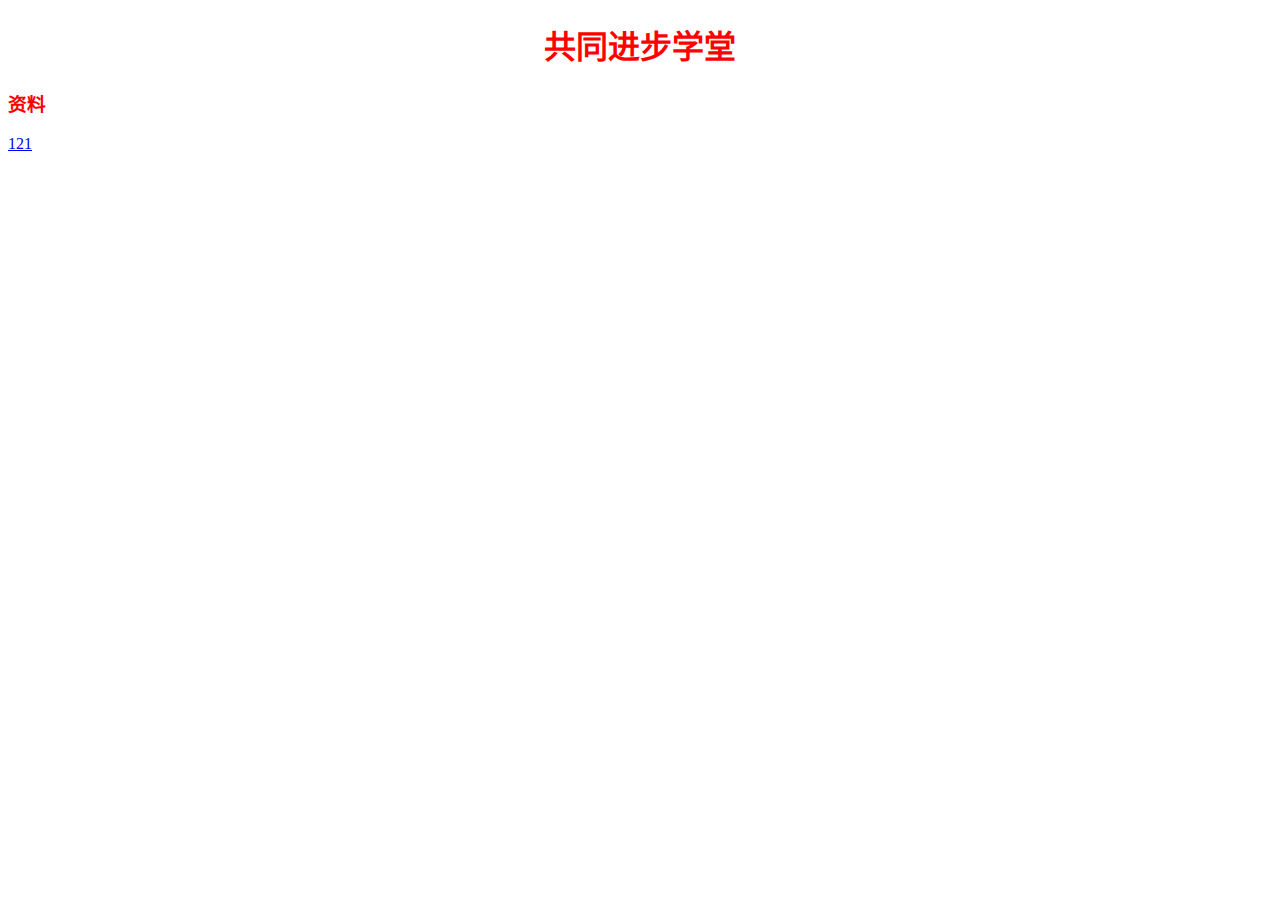
<file: 索引.html>
<!DOCTYPE html>
<html lang="zh-cn">
<head>
    <meta charset="UTF-8">
    <title>共同进步学堂</title>
</head>
<body>
<div >
    <h1 align="center" style="color:#FF0000">
        共同进步学堂
    </h1>
</div>
<div >
<h3 style="color:#FF0000">资料</h3>
<a href="www.baidu.com">121</a>
</div>
</body>
</html>
</file>
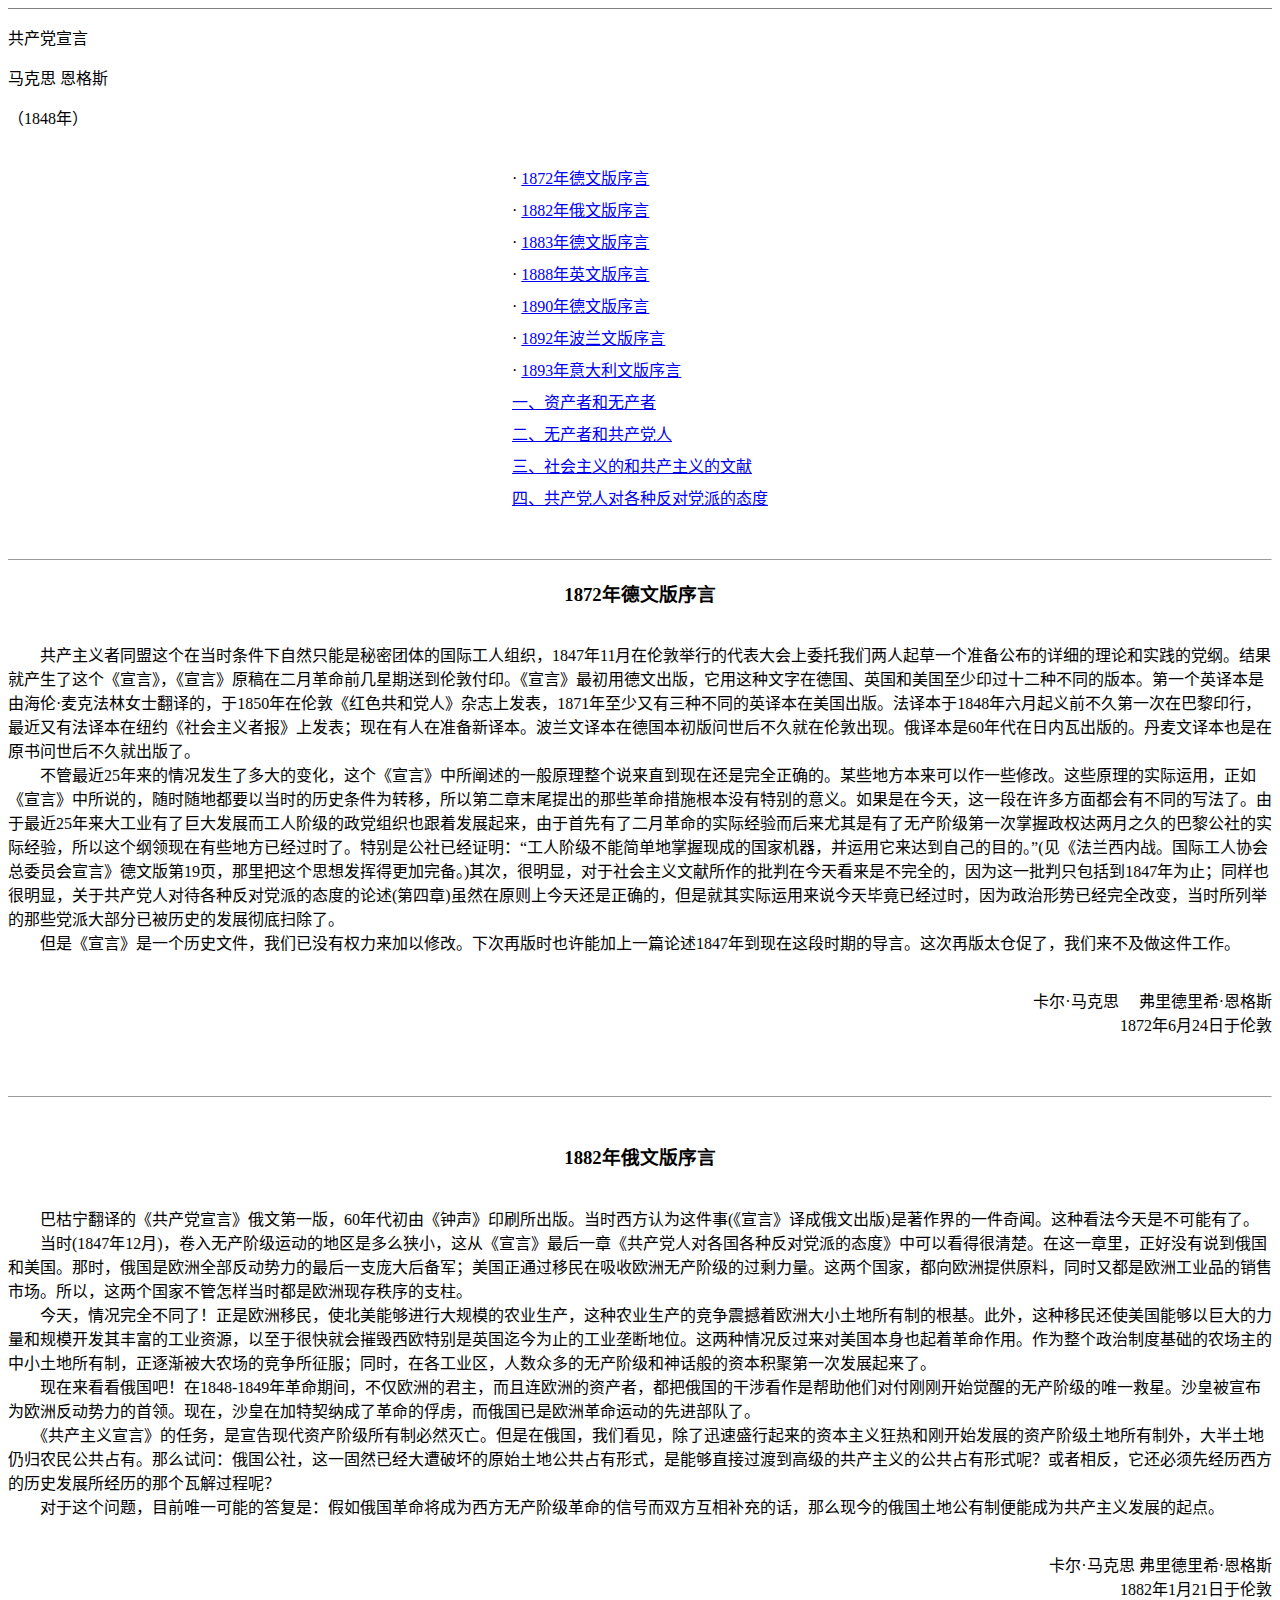
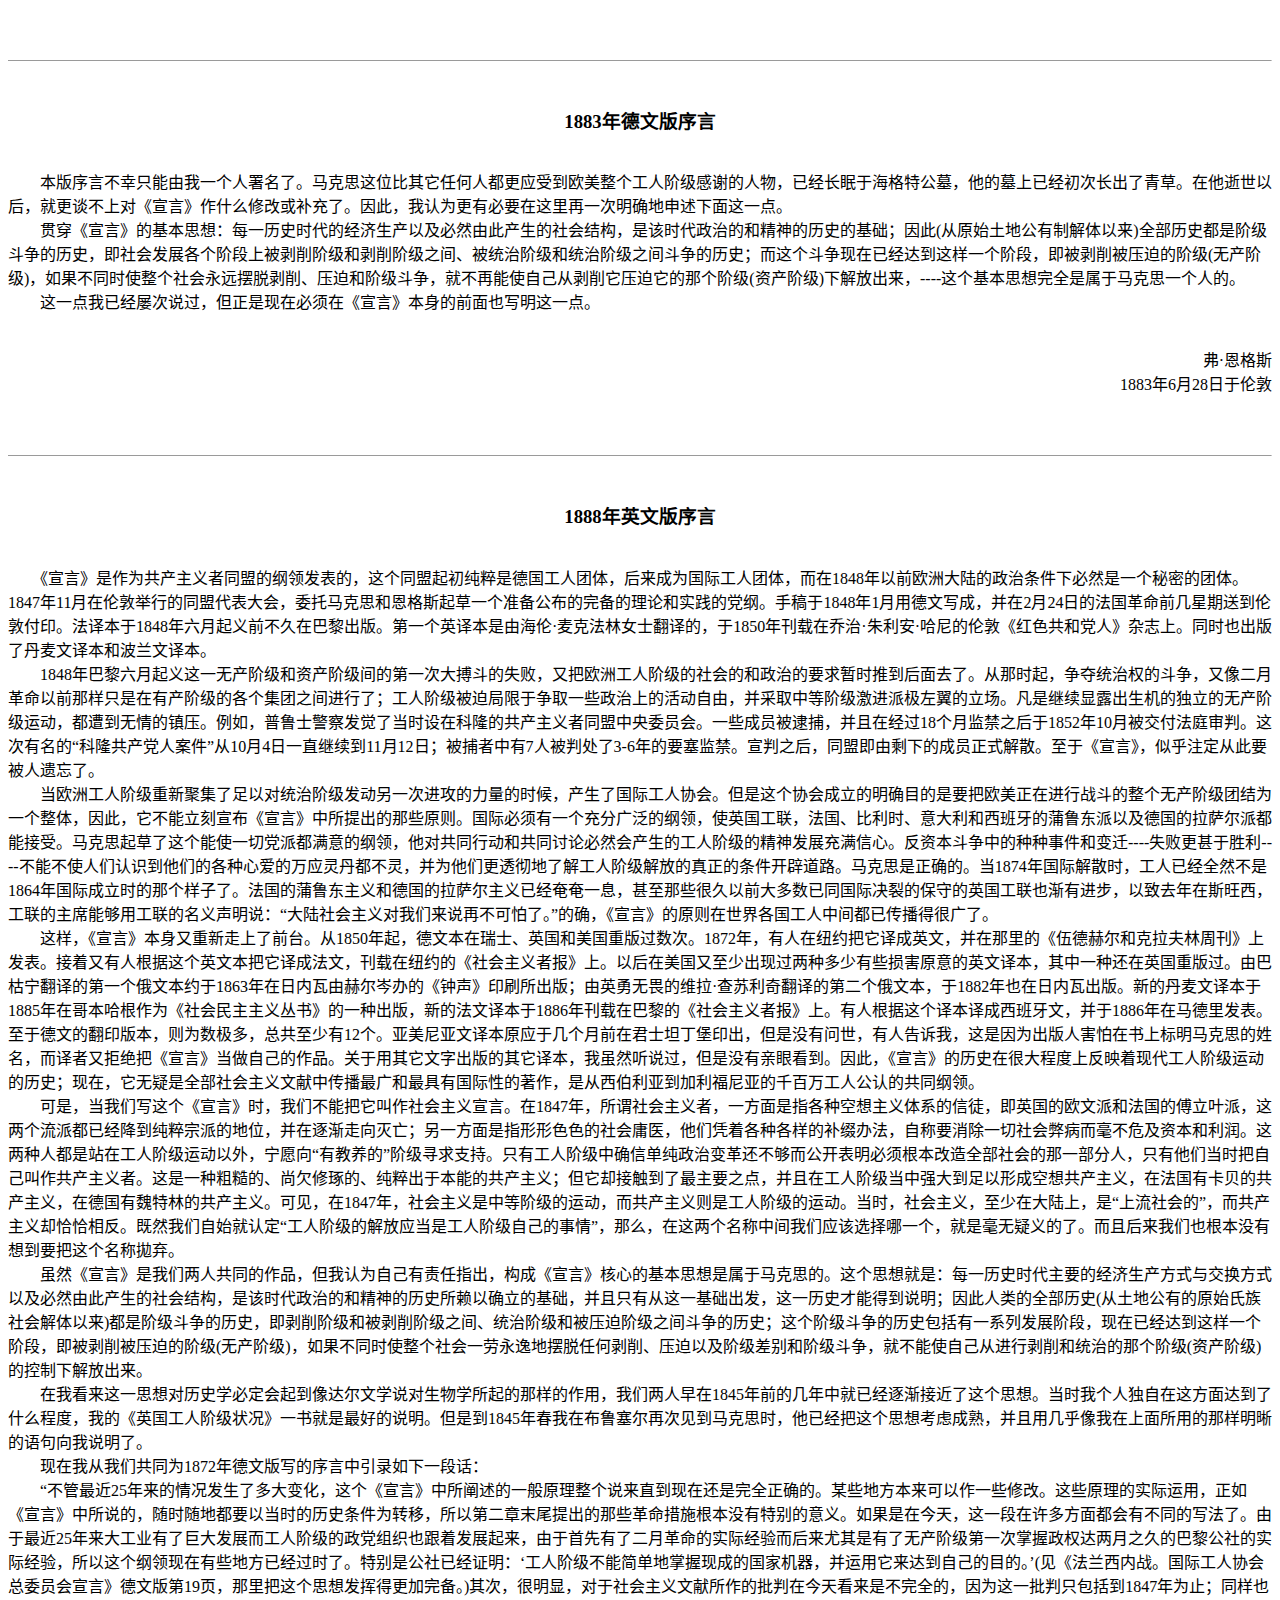
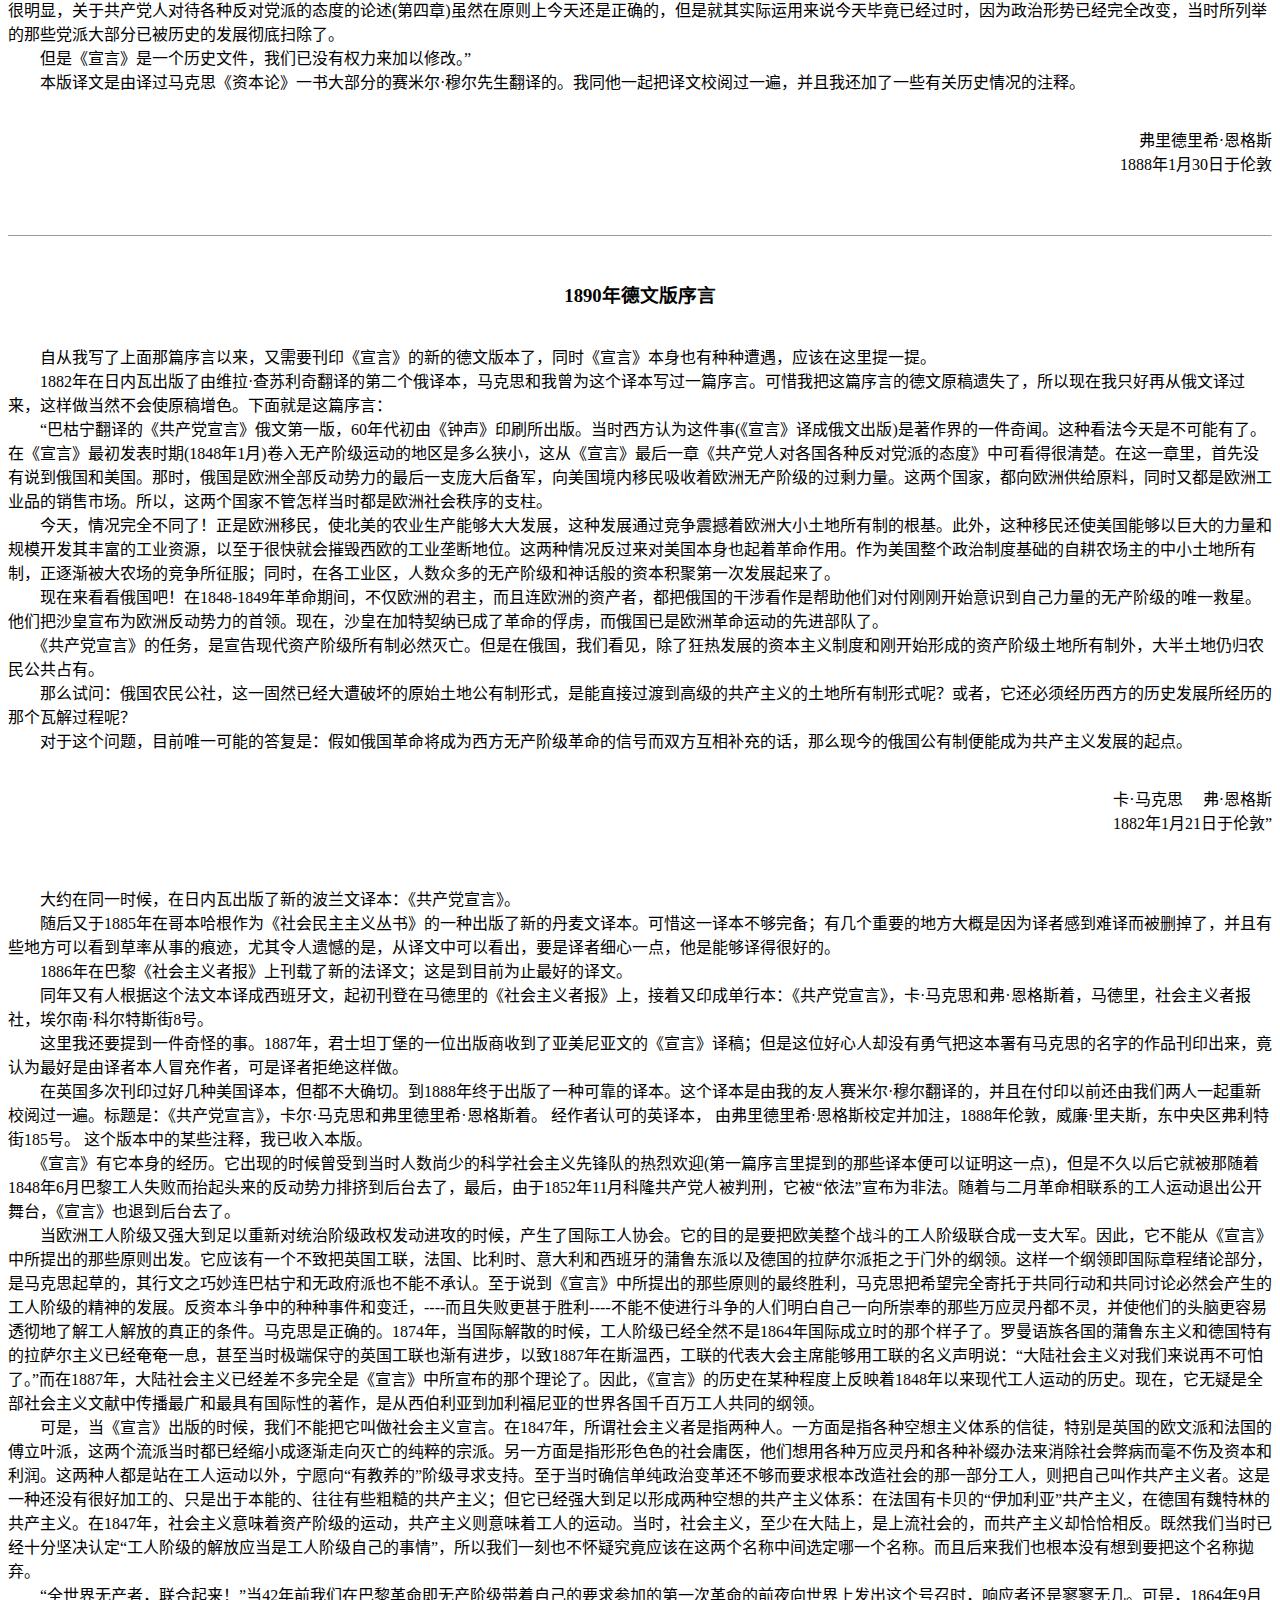
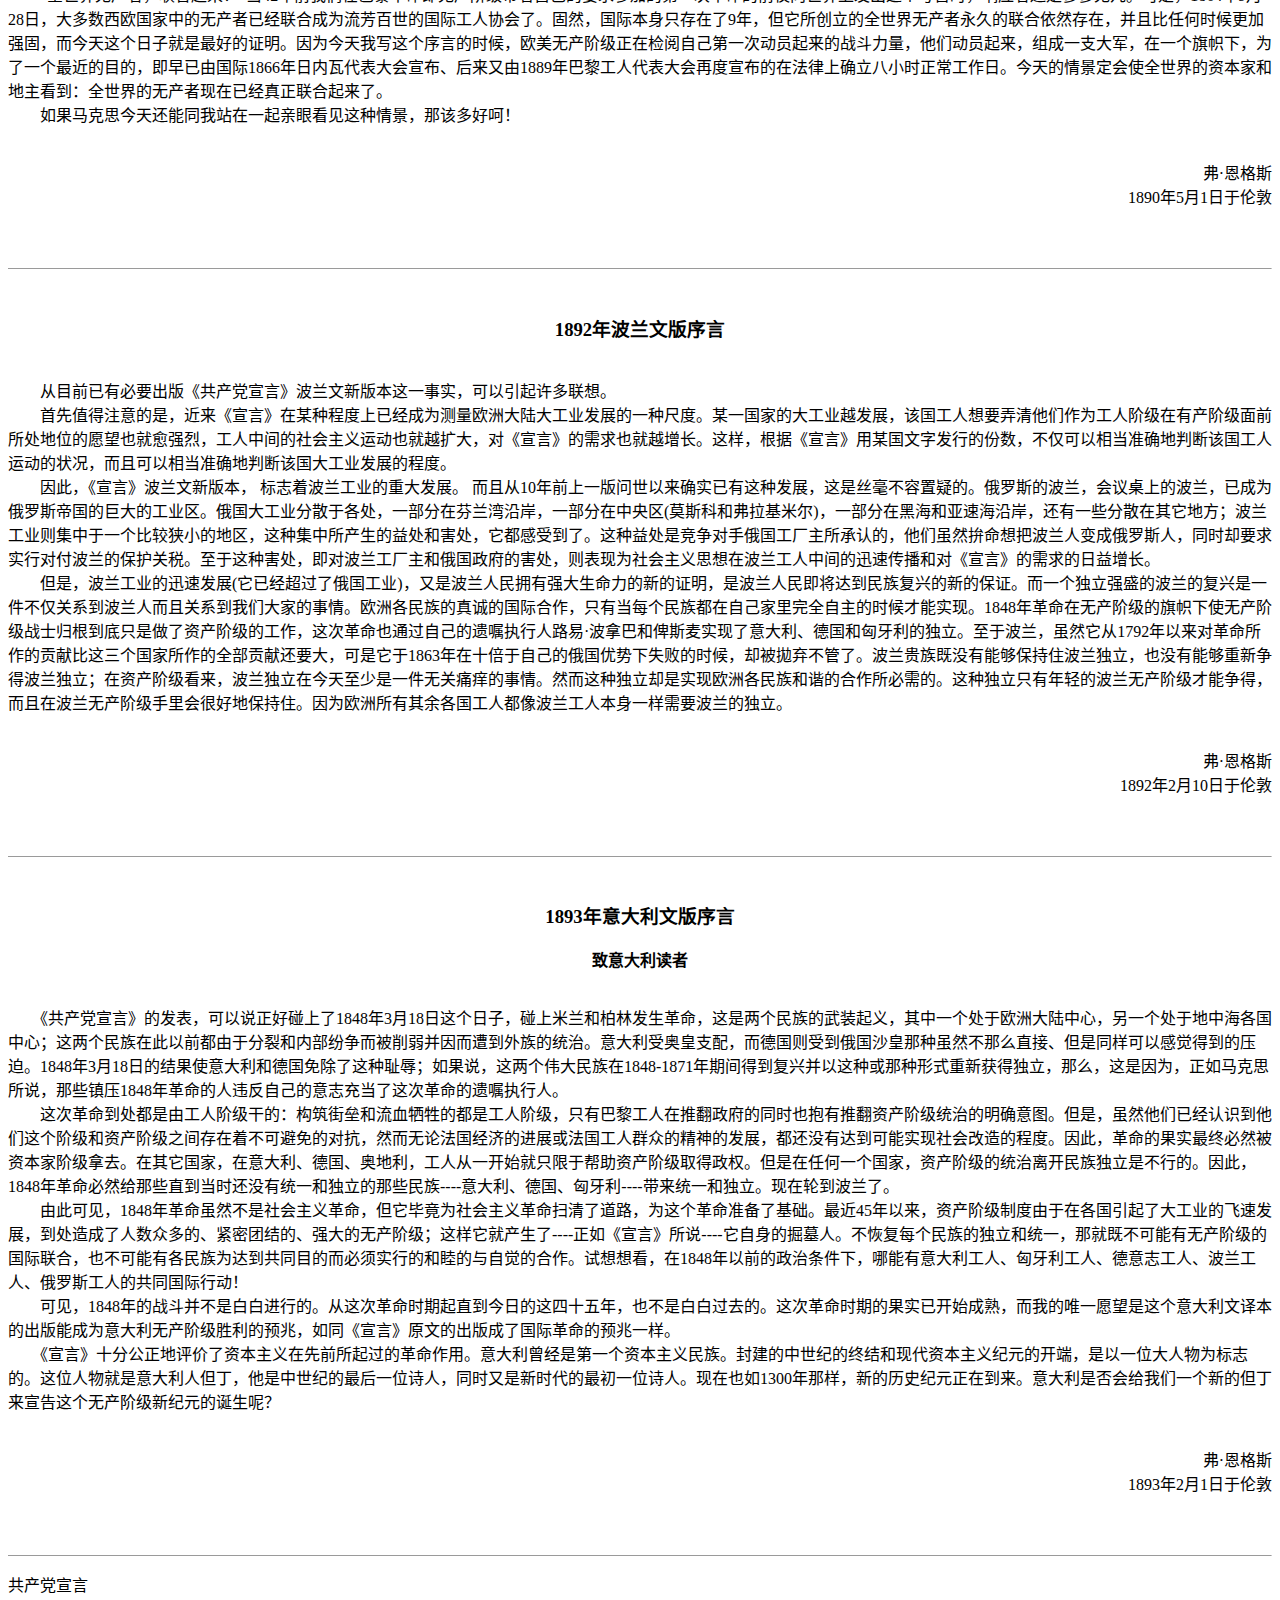
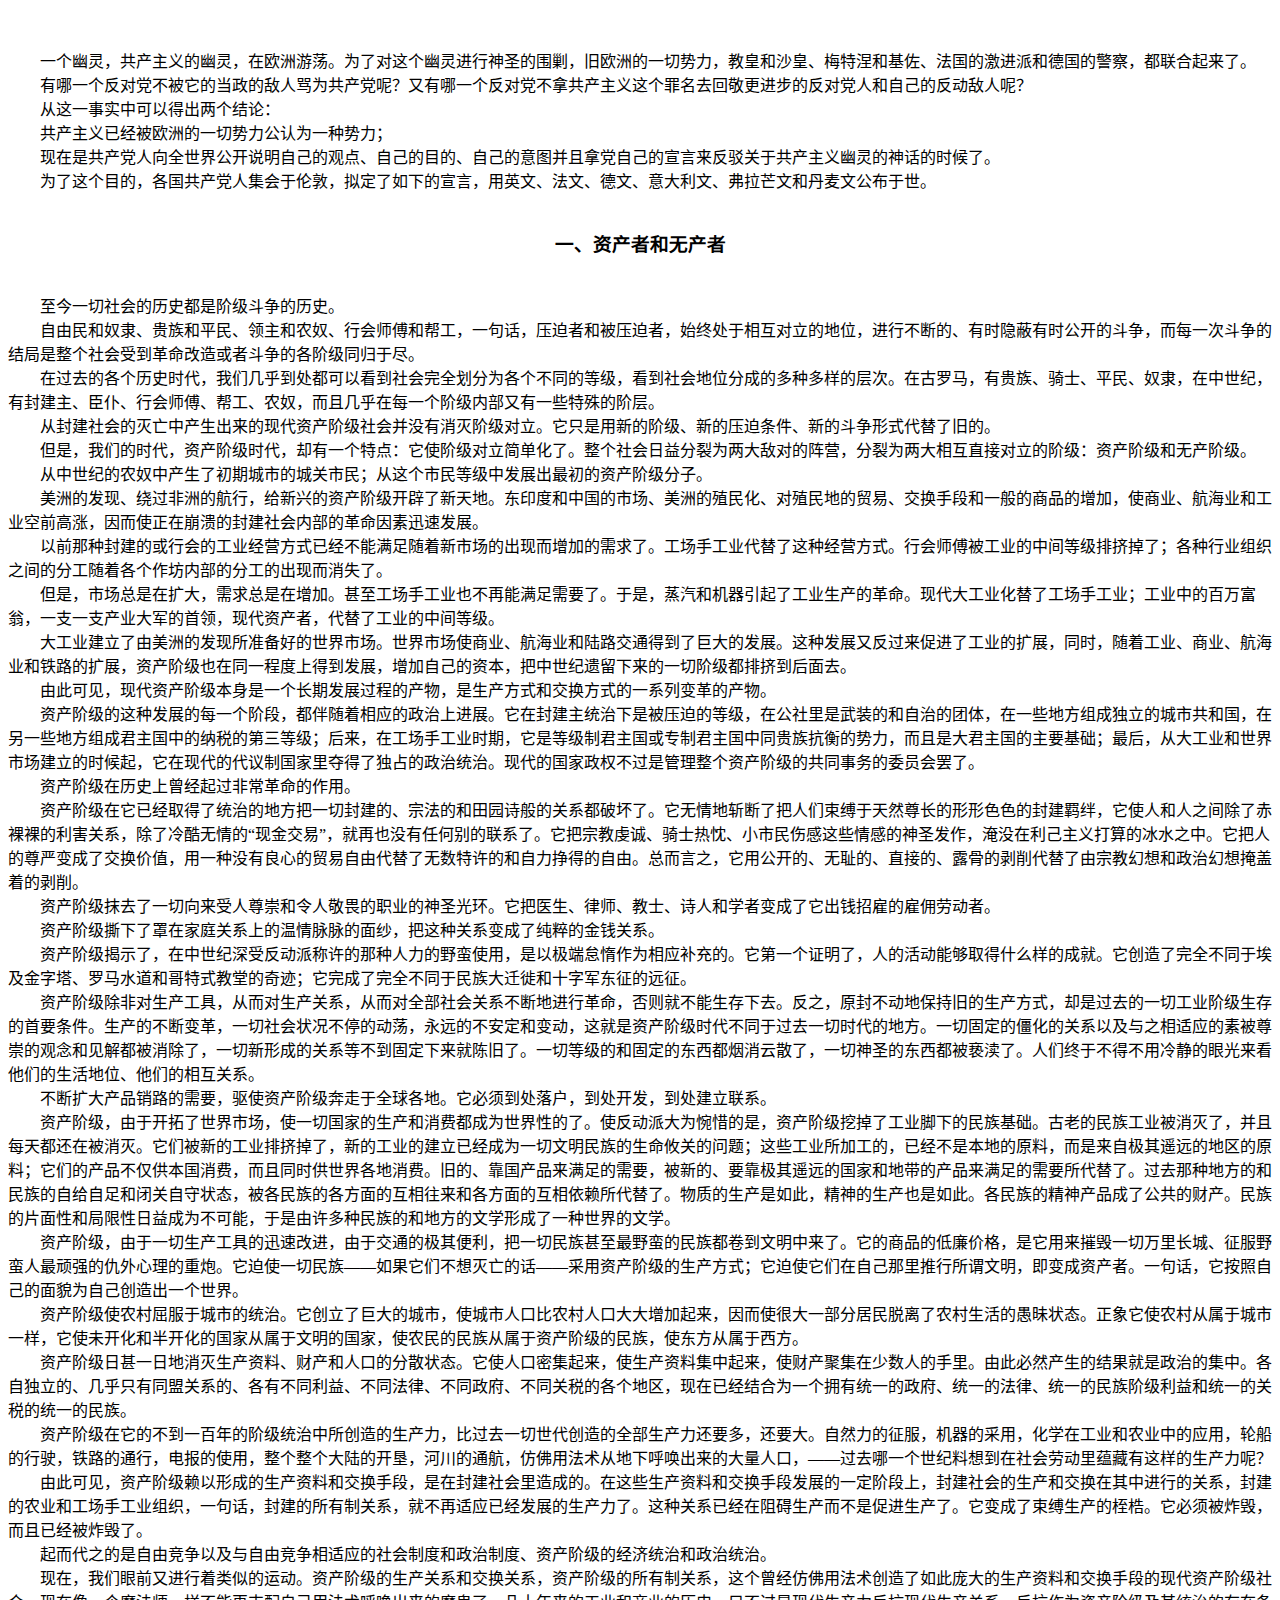
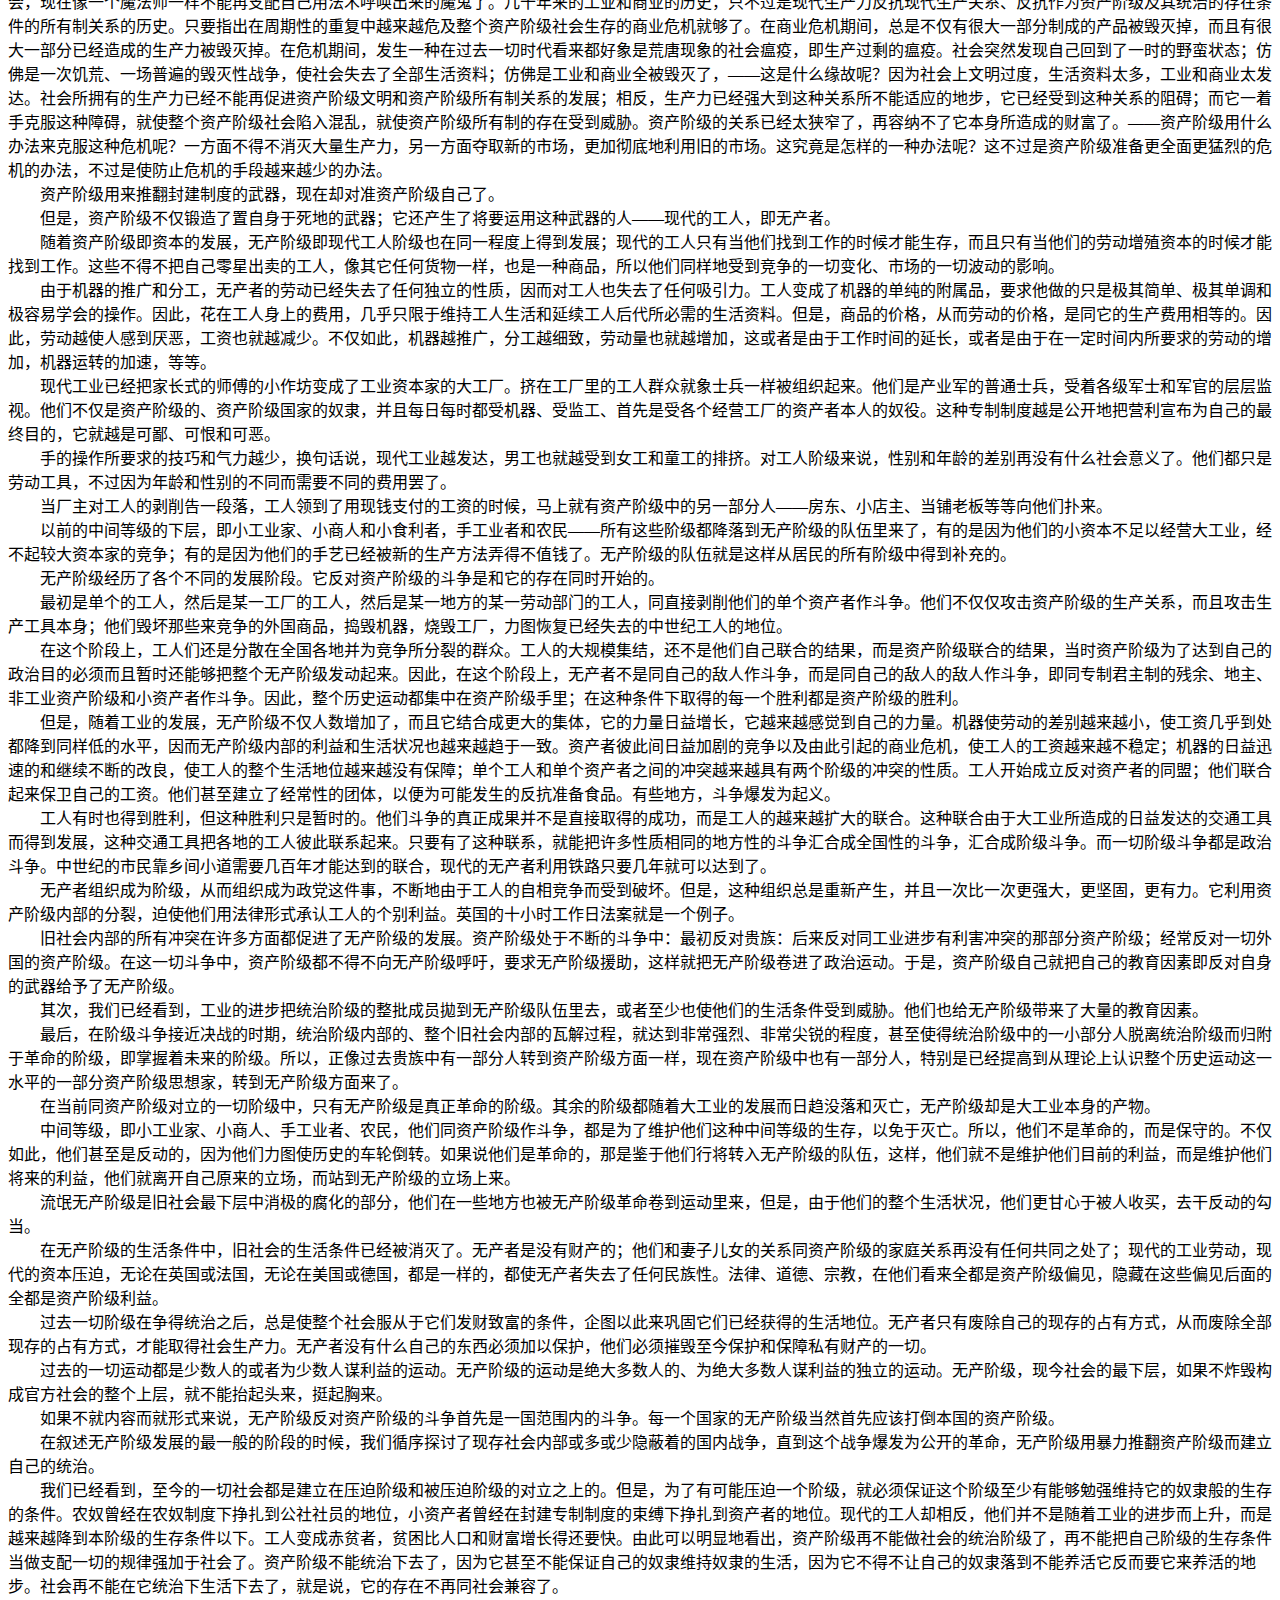
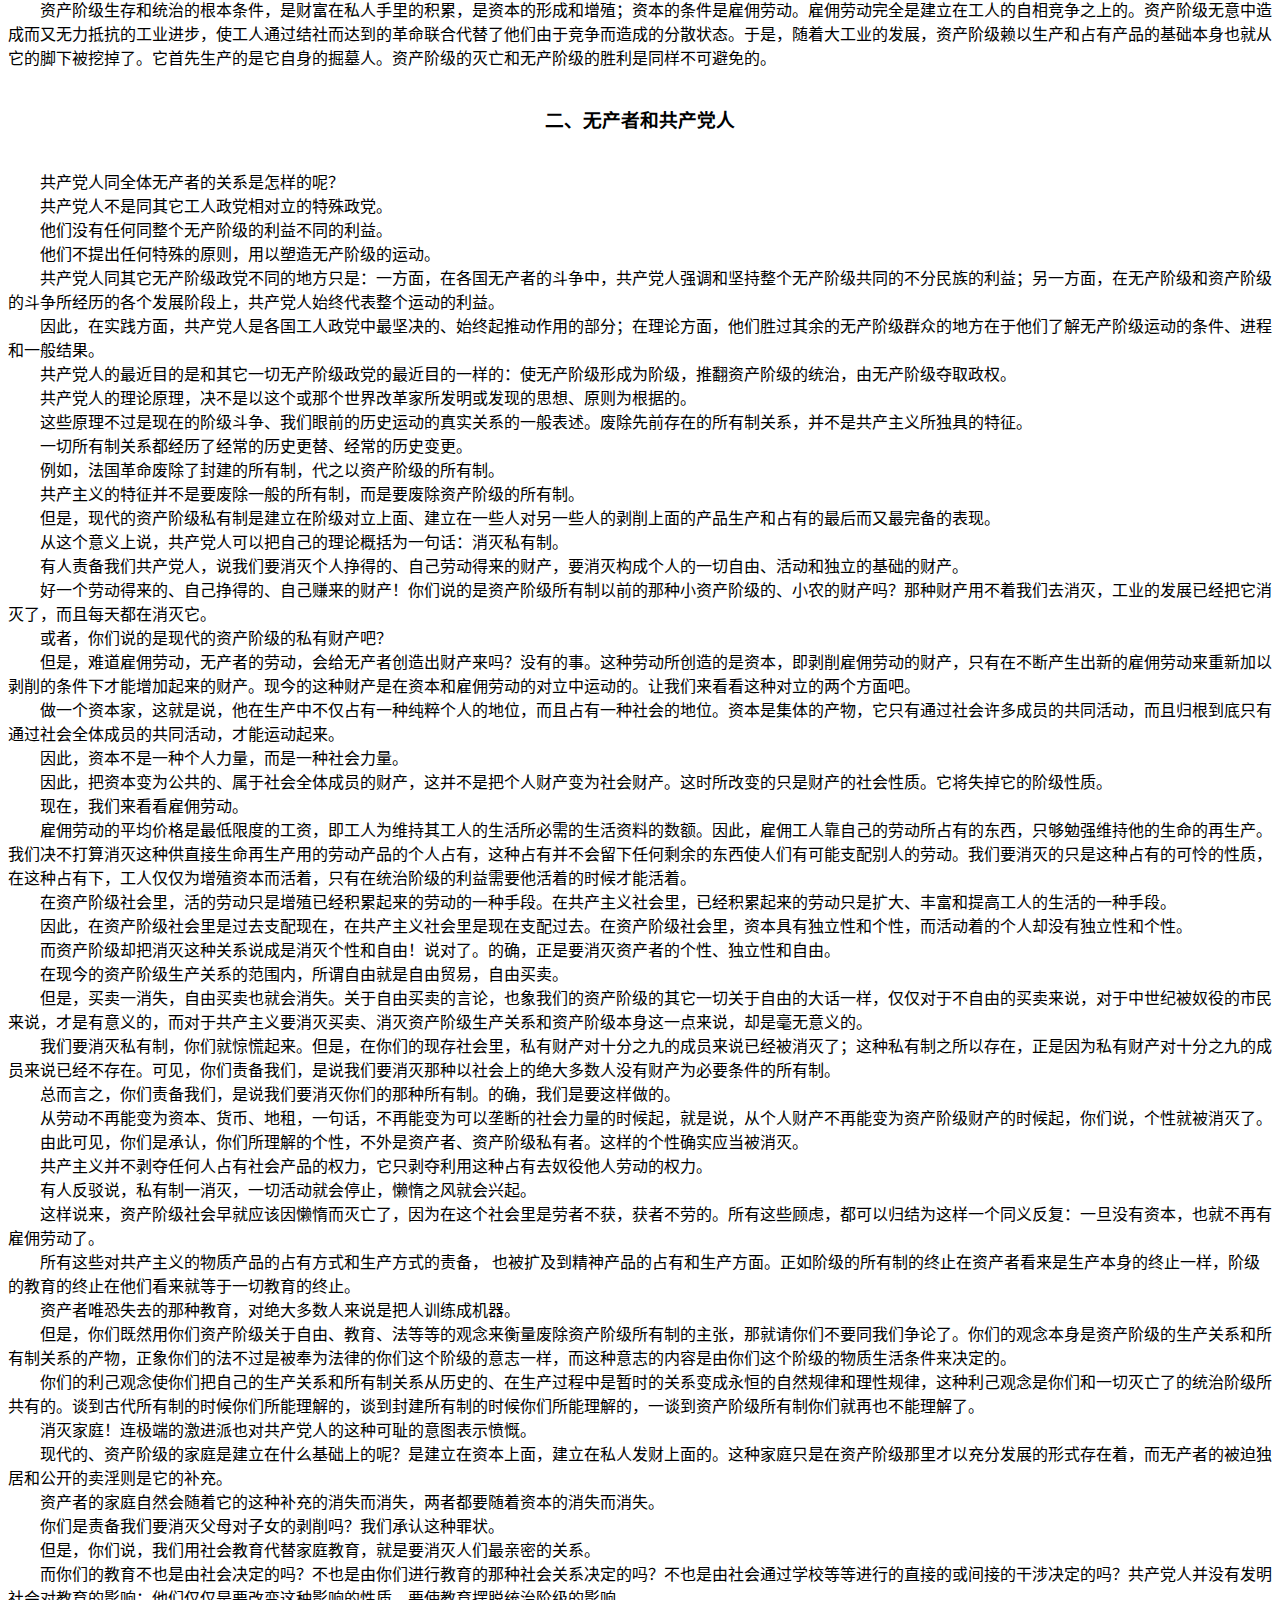
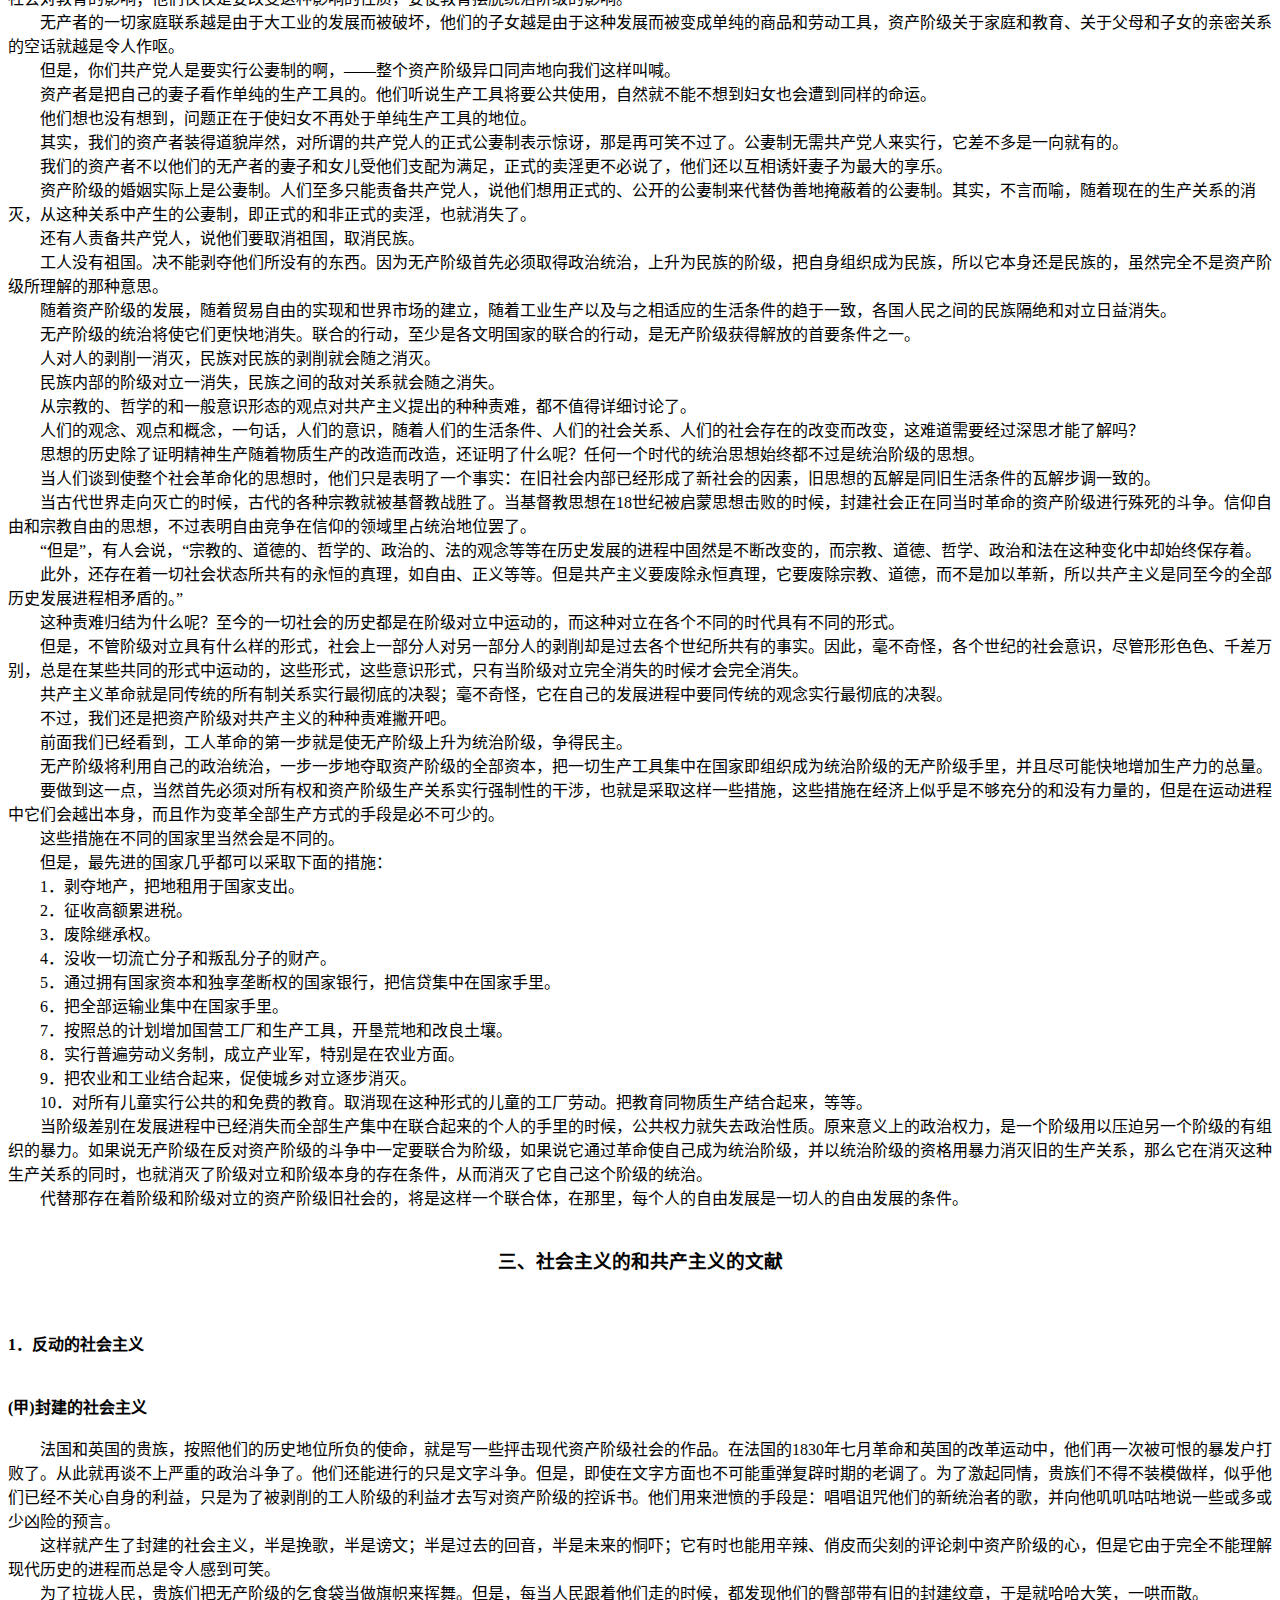
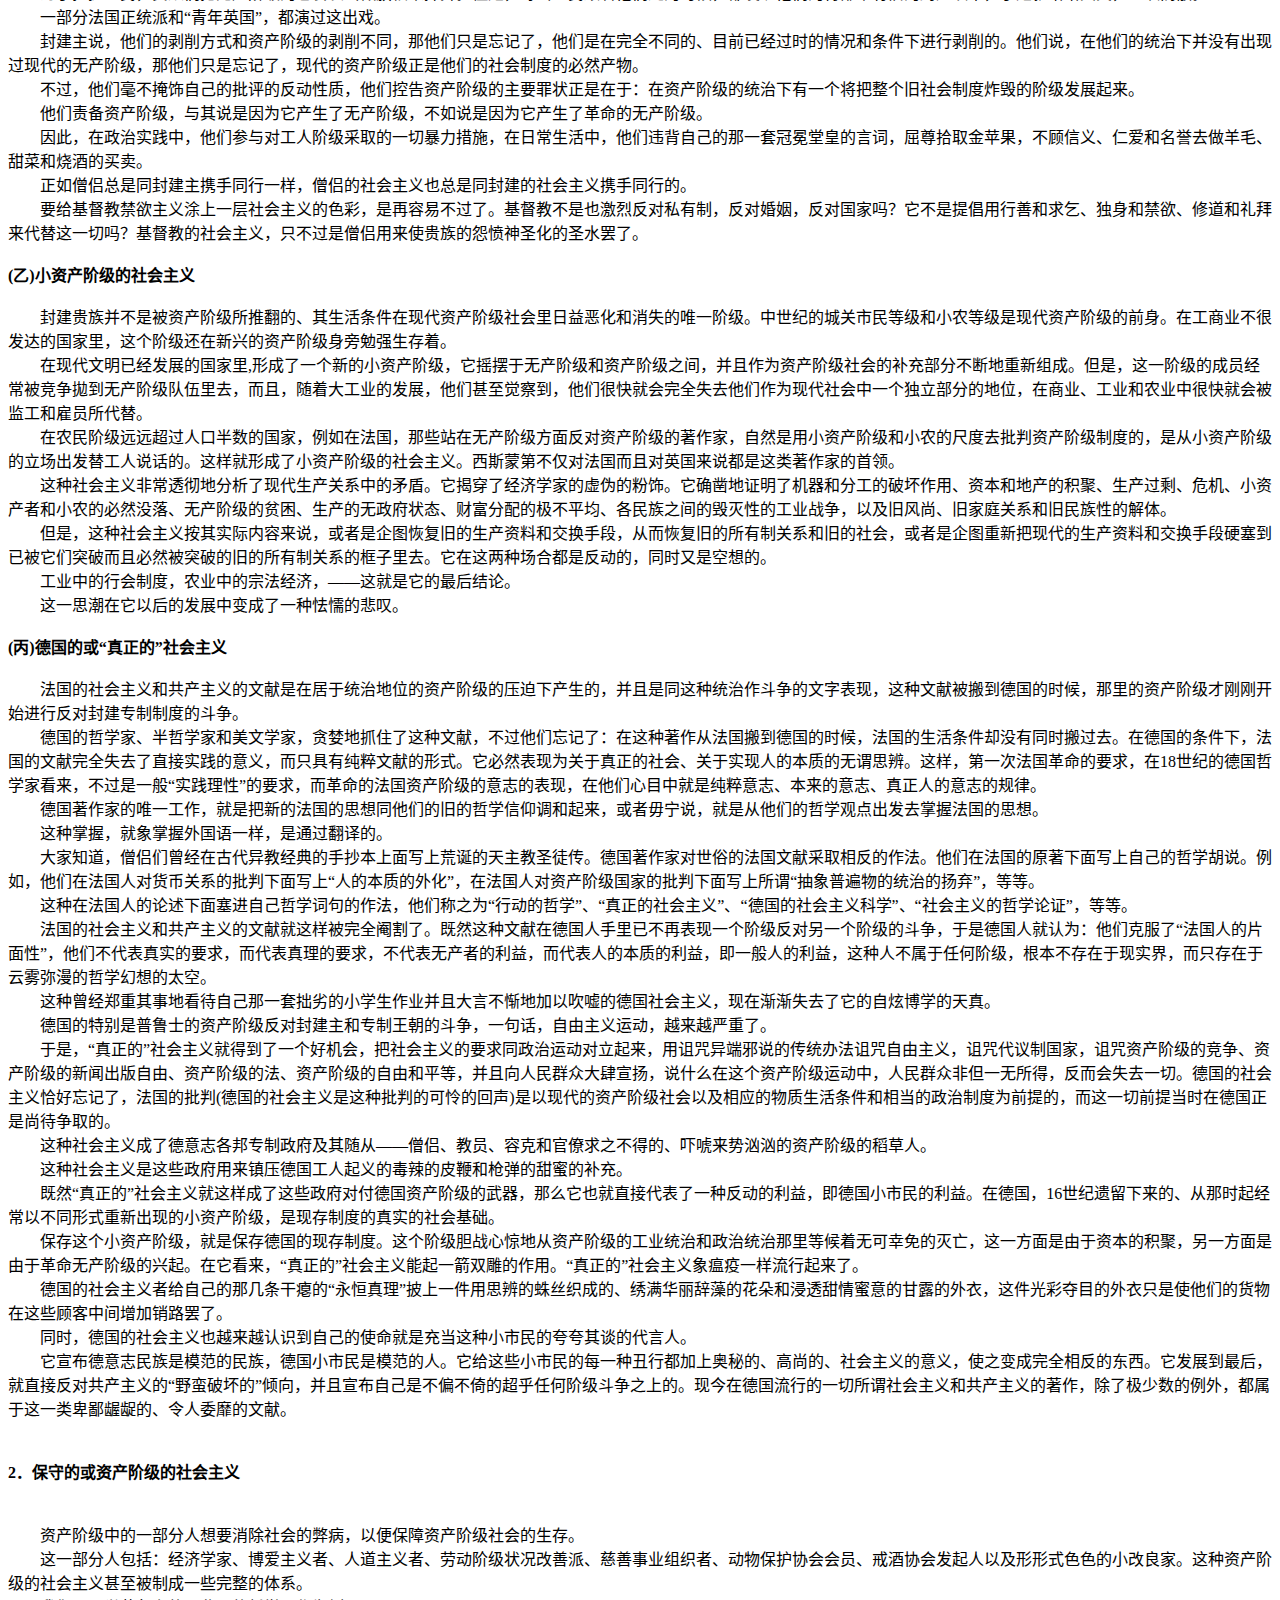
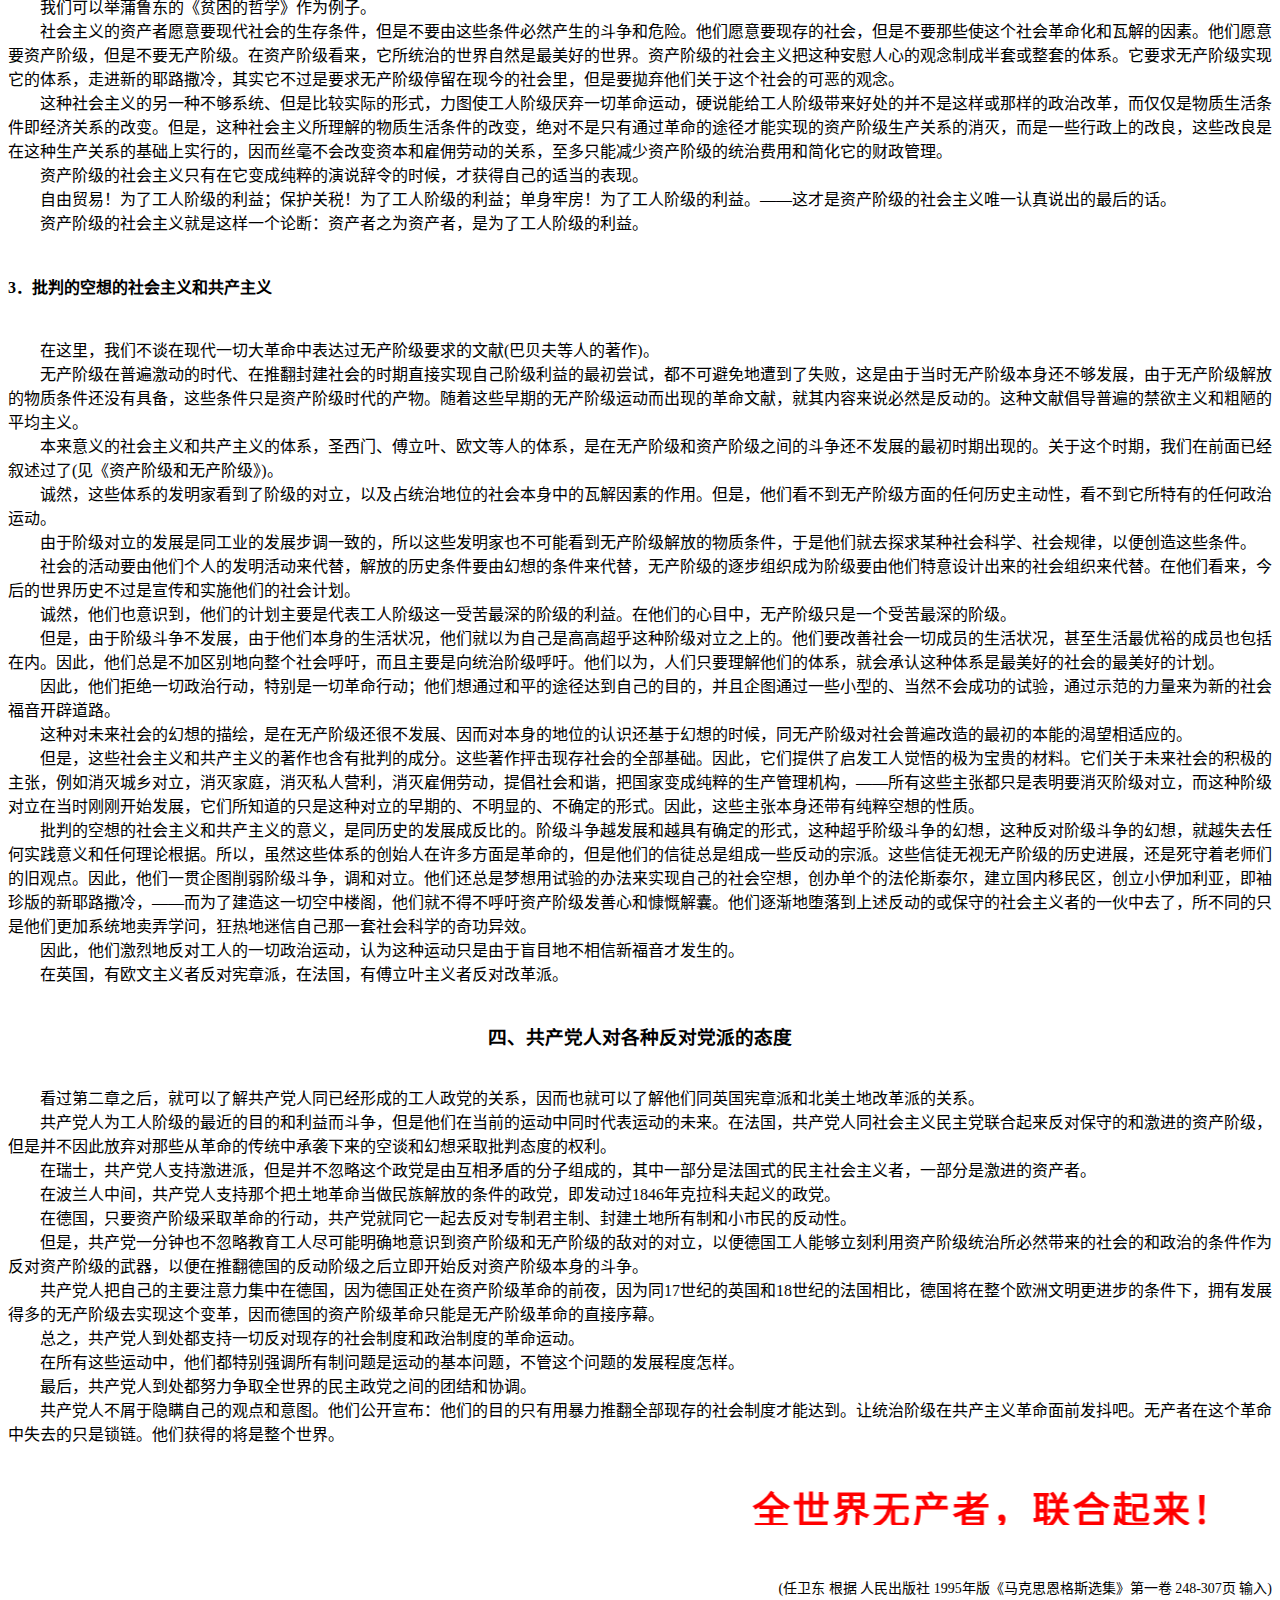
<file: c/01.html>
<head>
    <meta http-equiv="Content-Language" content="zh-cn">
    <meta http-equiv="Content-Type" content="text/html; charset=UTF-8">
    <title>马克思 恩格斯：共产党宣言（1848年）</title>
</head>
<body>
<hr color="#808080" size="1">
<p class="title0">共产党宣言</p>
<p class="author">马克思 恩格斯</p>
<p class="date">（1848年）</p>
<br>
<div align="center">
    <table border="0" cellspacing="0" cellpadding="0">
        <tbody>
        <tr>
            <td style="line-height: 200%">
                · <a href="#1">1872年德文版序言</a><br>
                · <a href="#2">1882年俄文版序言</a><br>
                · <a href="#3">1883年德文版序言</a><br>
                · <a href="#4">1888年英文版序言</a><br>
                · <a href="#5">1890年德文版序言</a><br>
                · <a href="#6">1892年波兰文版序言</a><br>
                · <a href="#7">1893年意大利文版序言</a><br>
                <a href="#8">一、资产者和无产者</a><br>
                <a href="#9">二、无产者和共产党人</a><br>
                <a href="#10">三、社会主义的和共产主义的文献</a><br>
                <a href="#11">四、共产党人对各种反对党派的态度</a><br>
            </td>
        </tr>
        </tbody>
    </table>
</div>
<br>
<a name="1"></a><br>
<hr size="1">
<h3 style="text-align: center">1872年德文版序言</h3>
<br>
　　共产主义者同盟这个在当时条件下自然只能是秘密团体的国际工人组织，1847年11月在伦敦举行的代表大会上委托我们两人起草一个准备公布的详细的理论和实践的党纲。结果就产生了这个《宣言》，《宣言》原稿在二月革命前几星期送到伦敦付印。《宣言》最初用德文出版，它用这种文字在德国、英国和美国至少印过十二种不同的版本。第一个英译本是由海伦·麦克法林女士翻译的，于1850年在伦敦《红色共和党人》杂志上发表，1871年至少又有三种不同的英译本在美国出版。法译本于1848年六月起义前不久第一次在巴黎印行，最近又有法译本在纽约《社会主义者报》上发表；现在有人在准备新译本。波兰文译本在德国本初版问世后不久就在伦敦出现。俄译本是60年代在日内瓦出版的。丹麦文译本也是在原书问世后不久就出版了。<br>
　　不管最近25年来的情况发生了多大的变化，这个《宣言》中所阐述的一般原理整个说来直到现在还是完全正确的。某些地方本来可以作一些修改。这些原理的实际运用，正如《宣言》中所说的，随时随地都要以当时的历史条件为转移，所以第二章末尾提出的那些革命措施根本没有特别的意义。如果是在今天，这一段在许多方面都会有不同的写法了。由于最近25年来大工业有了巨大发展而工人阶级的政党组织也跟着发展起来，由于首先有了二月革命的实际经验而后来尤其是有了无产阶级第一次掌握政权达两月之久的巴黎公社的实际经验，所以这个纲领现在有些地方已经过时了。特别是公社已经证明：“工人阶级不能简单地掌握现成的国家机器，并运用它来达到自己的目的。”(见《法兰西内战。国际工人协会总委员会宣言》德文版第19页，那里把这个思想发挥得更加完备。)其次，很明显，对于社会主义文献所作的批判在今天看来是不完全的，因为这一批判只包括到1847年为止；同样也很明显，关于共产党人对待各种反对党派的态度的论述(第四章)虽然在原则上今天还是正确的，但是就其实际运用来说今天毕竟已经过时，因为政治形势已经完全改变，当时所列举的那些党派大部分已被历史的发展彻底扫除了。<br>
　　但是《宣言》是一个历史文件，我们已没有权力来加以修改。下次再版时也许能加上一篇论述1847年到现在这段时期的导言。这次再版太仓促了，我们来不及做这件工作。<br>
<br>
<p align="right">卡尔·马克思　 弗里德里希·恩格斯<br>
    1872年6月24日于伦敦</p>
<br>
<a name="2"></a><br>
<hr size="1">
<br>
<h3 style="text-align: center">1882年俄文版序言</h3>
<br>
　　巴枯宁翻译的《共产党宣言》俄文第一版，60年代初由《钟声》印刷所出版。当时西方认为这件事(《宣言》译成俄文出版)是著作界的一件奇闻。这种看法今天是不可能有了。<br>
　　当时(1847年12月)，卷入无产阶级运动的地区是多么狭小，这从《宣言》最后一章《共产党人对各国各种反对党派的态度》中可以看得很清楚。在这一章里，正好没有说到俄国和美国。那时，俄国是欧洲全部反动势力的最后一支庞大后备军；美国正通过移民在吸收欧洲无产阶级的过剩力量。这两个国家，都向欧洲提供原料，同时又都是欧洲工业品的销售市场。所以，这两个国家不管怎样当时都是欧洲现存秩序的支柱。<br>
　　今天，情况完全不同了！正是欧洲移民，使北美能够进行大规模的农业生产，这种农业生产的竞争震撼着欧洲大小土地所有制的根基。此外，这种移民还使美国能够以巨大的力量和规模开发其丰富的工业资源，以至于很快就会摧毁西欧特别是英国迄今为止的工业垄断地位。这两种情况反过来对美国本身也起着革命作用。作为整个政治制度基础的农场主的中小土地所有制，正逐渐被大农场的竞争所征服；同时，在各工业区，人数众多的无产阶级和神话般的资本积聚第一次发展起来了。<br>
　　现在来看看俄国吧！在1848-1849年革命期间，不仅欧洲的君主，而且连欧洲的资产者，都把俄国的干涉看作是帮助他们对付刚刚开始觉醒的无产阶级的唯一救星。沙皇被宣布为欧洲反动势力的首领。现在，沙皇在加特契纳成了革命的俘虏，而俄国已是欧洲革命运动的先进部队了。<br>
　　《共产主义宣言》的任务，是宣告现代资产阶级所有制必然灭亡。但是在俄国，我们看见，除了迅速盛行起来的资本主义狂热和刚开始发展的资产阶级土地所有制外，大半土地仍归农民公共占有。那么试问：俄国公社，这一固然已经大遭破坏的原始土地公共占有形式，是能够直接过渡到高级的共产主义的公共占有形式呢？或者相反，它还必须先经历西方的历史发展所经历的那个瓦解过程呢？<br>
　　对于这个问题，目前唯一可能的答复是：假如俄国革命将成为西方无产阶级革命的信号而双方互相补充的话，那么现今的俄国土地公有制便能成为共产主义发展的起点。<br>
<br>
<p align="right">卡尔·马克思 弗里德里希·恩格斯<br>
    1882年1月21日于伦敦 </p>
<br>
<a name="3"></a><br>
<hr size="1">
<br>
<h3 style="text-align: center">1883年德文版序言</h3>
<br>
　　本版序言不幸只能由我一个人署名了。马克思这位比其它任何人都更应受到欧美整个工人阶级感谢的人物，已经长眠于海格特公墓，他的墓上已经初次长出了青草。在他逝世以后，就更谈不上对《宣言》作什么修改或补充了。因此，我认为更有必要在这里再一次明确地申述下面这一点。<br>
　　贯穿《宣言》的基本思想：每一历史时代的经济生产以及必然由此产生的社会结构，是该时代政治的和精神的历史的基础；因此(从原始土地公有制解体以来)全部历史都是阶级斗争的历史，即社会发展各个阶段上被剥削阶级和剥削阶级之间、被统治阶级和统治阶级之间斗争的历史；而这个斗争现在已经达到这样一个阶段，即被剥削被压迫的阶级(无产阶级)，如果不同时使整个社会永远摆脱剥削、压迫和阶级斗争，就不再能使自己从剥削它压迫它的那个阶级(资产阶级)下解放出来，----这个基本思想完全是属于马克思一个人的。<br>
　　这一点我已经屡次说过，但正是现在必须在《宣言》本身的前面也写明这一点。<br>
<br>
<p align="right">弗·恩格斯<br>
    1883年6月28日于伦敦</p>
<br>
<a name="4"></a><br>
<hr size="1">
<br>
<h3 style="text-align: center">1888年英文版序言</h3>
<br>
　　《宣言》是作为共产主义者同盟的纲领发表的，这个同盟起初纯粹是德国工人团体，后来成为国际工人团体，而在1848年以前欧洲大陆的政治条件下必然是一个秘密的团体。1847年11月在伦敦举行的同盟代表大会，委托马克思和恩格斯起草一个准备公布的完备的理论和实践的党纲。手稿于1848年1月用德文写成，并在2月24日的法国革命前几星期送到伦敦付印。法译本于1848年六月起义前不久在巴黎出版。第一个英译本是由海伦·麦克法林女士翻译的，于1850年刊载在乔治·朱利安·哈尼的伦敦《红色共和党人》杂志上。同时也出版了丹麦文译本和波兰文译本。<br>
　　1848年巴黎六月起义这一无产阶级和资产阶级间的第一次大搏斗的失败，又把欧洲工人阶级的社会的和政治的要求暂时推到后面去了。从那时起，争夺统治权的斗争，又像二月革命以前那样只是在有产阶级的各个集团之间进行了；工人阶级被迫局限于争取一些政治上的活动自由，并采取中等阶级激进派极左翼的立场。凡是继续显露出生机的独立的无产阶级运动，都遭到无情的镇压。例如，普鲁士警察发觉了当时设在科隆的共产主义者同盟中央委员会。一些成员被逮捕，并且在经过18个月监禁之后于1852年10月被交付法庭审判。这次有名的“科隆共产党人案件”从10月4日一直继续到11月12日；被捕者中有7人被判处了3-6年的要塞监禁。宣判之后，同盟即由剩下的成员正式解散。至于《宣言》，似乎注定从此要被人遗忘了。<br>
　　当欧洲工人阶级重新聚集了足以对统治阶级发动另一次进攻的力量的时候，产生了国际工人协会。但是这个协会成立的明确目的是要把欧美正在进行战斗的整个无产阶级团结为一个整体，因此，它不能立刻宣布《宣言》中所提出的那些原则。国际必须有一个充分广泛的纲领，使英国工联，法国、比利时、意大利和西班牙的蒲鲁东派以及德国的拉萨尔派都能接受。马克思起草了这个能使一切党派都满意的纲领，他对共同行动和共同讨论必然会产生的工人阶级的精神发展充满信心。反资本斗争中的种种事件和变迁----失败更甚于胜利----不能不使人们认识到他们的各种心爱的万应灵丹都不灵，并为他们更透彻地了解工人阶级解放的真正的条件开辟道路。马克思是正确的。当1874年国际解散时，工人已经全然不是1864年国际成立时的那个样子了。法国的蒲鲁东主义和德国的拉萨尔主义已经奄奄一息，甚至那些很久以前大多数已同国际决裂的保守的英国工联也渐有进步，以致去年在斯旺西，工联的主席能够用工联的名义声明说：“大陆社会主义对我们来说再不可怕了。”的确，《宣言》的原则在世界各国工人中间都已传播得很广了。<br>
　　这样，《宣言》本身又重新走上了前台。从1850年起，德文本在瑞士、英国和美国重版过数次。1872年，有人在纽约把它译成英文，并在那里的《伍德赫尔和克拉夫林周刊》上发表。接着又有人根据这个英文本把它译成法文，刊载在纽约的《社会主义者报》上。以后在美国又至少出现过两种多少有些损害原意的英文译本，其中一种还在英国重版过。由巴枯宁翻译的第一个俄文本约于1863年在日内瓦由赫尔岑办的《钟声》印刷所出版；由英勇无畏的维拉·查苏利奇翻译的第二个俄文本，于1882年也在日内瓦出版。新的丹麦文译本于1885年在哥本哈根作为《社会民主主义丛书》的一种出版，新的法文译本于1886年刊载在巴黎的《社会主义者报》上。有人根据这个译本译成西班牙文，并于1886年在马德里发表。至于德文的翻印版本，则为数极多，总共至少有12个。亚美尼亚文译本原应于几个月前在君士坦丁堡印出，但是没有问世，有人告诉我，这是因为出版人害怕在书上标明马克思的姓名，而译者又拒绝把《宣言》当做自己的作品。关于用其它文字出版的其它译本，我虽然听说过，但是没有亲眼看到。因此，《宣言》的历史在很大程度上反映着现代工人阶级运动的历史；现在，它无疑是全部社会主义文献中传播最广和最具有国际性的著作，是从西伯利亚到加利福尼亚的千百万工人公认的共同纲领。<br>
　　可是，当我们写这个《宣言》时，我们不能把它叫作社会主义宣言。在1847年，所谓社会主义者，一方面是指各种空想主义体系的信徒，即英国的欧文派和法国的傅立叶派，这两个流派都已经降到纯粹宗派的地位，并在逐渐走向灭亡；另一方面是指形形色色的社会庸医，他们凭着各种各样的补缀办法，自称要消除一切社会弊病而毫不危及资本和利润。这两种人都是站在工人阶级运动以外，宁愿向“有教养的”阶级寻求支持。只有工人阶级中确信单纯政治变革还不够而公开表明必须根本改造全部社会的那一部分人，只有他们当时把自己叫作共产主义者。这是一种粗糙的、尚欠修琢的、纯粹出于本能的共产主义；但它却接触到了最主要之点，并且在工人阶级当中强大到足以形成空想共产主义，在法国有卡贝的共产主义，在德国有魏特林的共产主义。可见，在1847年，社会主义是中等阶级的运动，而共产主义则是工人阶级的运动。当时，社会主义，至少在大陆上，是“上流社会的”，而共产主义却恰恰相反。既然我们自始就认定“工人阶级的解放应当是工人阶级自己的事情”，那么，在这两个名称中间我们应该选择哪一个，就是毫无疑义的了。而且后来我们也根本没有想到要把这个名称拋弃。<br>
　　虽然《宣言》是我们两人共同的作品，但我认为自己有责任指出，构成《宣言》核心的基本思想是属于马克思的。这个思想就是：每一历史时代主要的经济生产方式与交换方式以及必然由此产生的社会结构，是该时代政治的和精神的历史所赖以确立的基础，并且只有从这一基础出发，这一历史才能得到说明；因此人类的全部历史(从土地公有的原始氏族社会解体以来)都是阶级斗争的历史，即剥削阶级和被剥削阶级之间、统治阶级和被压迫阶级之间斗争的历史；这个阶级斗争的历史包括有一系列发展阶段，现在已经达到这样一个阶段，即被剥削被压迫的阶级(无产阶级)，如果不同时使整个社会一劳永逸地摆脱任何剥削、压迫以及阶级差别和阶级斗争，就不能使自己从进行剥削和统治的那个阶级(资产阶级)的控制下解放出来。<br>
　　在我看来这一思想对历史学必定会起到像达尔文学说对生物学所起的那样的作用，我们两人早在1845年前的几年中就已经逐渐接近了这个思想。当时我个人独自在这方面达到了什么程度，我的《英国工人阶级状况》一书就是最好的说明。但是到1845年春我在布鲁塞尔再次见到马克思时，他已经把这个思想考虑成熟，并且用几乎像我在上面所用的那样明晰的语句向我说明了。<br>
　　现在我从我们共同为1872年德文版写的序言中引录如下一段话：<br>
　　“不管最近25年来的情况发生了多大变化，这个《宣言》中所阐述的一般原理整个说来直到现在还是完全正确的。某些地方本来可以作一些修改。这些原理的实际运用，正如《宣言》中所说的，随时随地都要以当时的历史条件为转移，所以第二章末尾提出的那些革命措施根本没有特别的意义。如果是在今天，这一段在许多方面都会有不同的写法了。由于最近25年来大工业有了巨大发展而工人阶级的政党组织也跟着发展起来，由于首先有了二月革命的实际经验而后来尤其是有了无产阶级第一次掌握政权达两月之久的巴黎公社的实际经验，所以这个纲领现在有些地方已经过时了。特别是公社已经证明：‘工人阶级不能简单地掌握现成的国家机器，并运用它来达到自己的目的。’(见《法兰西内战。国际工人协会总委员会宣言》德文版第19页，那里把这个思想发挥得更加完备。)其次，很明显，对于社会主义文献所作的批判在今天看来是不完全的，因为这一批判只包括到1847年为止；同样也很明显，关于共产党人对待各种反对党派的态度的论述(第四章)虽然在原则上今天还是正确的，但是就其实际运用来说今天毕竟已经过时，因为政治形势已经完全改变，当时所列举的那些党派大部分已被历史的发展彻底扫除了。<br>
　　但是《宣言》是一个历史文件，我们已没有权力来加以修改。”<br>
　　本版译文是由译过马克思《资本论》一书大部分的赛米尔·穆尔先生翻译的。我同他一起把译文校阅过一遍，并且我还加了一些有关历史情况的注释。<br>
<br>
<p align="right">弗里德里希·恩格斯<br>1888年1月30日于伦敦</p>
<br>
<a name="5"></a><br>
<hr size="1">
<br>
<h3 style="text-align: center">1890年德文版序言</h3>
<br>
　　自从我写了上面那篇序言以来，又需要刊印《宣言》的新的德文版本了，同时《宣言》本身也有种种遭遇，应该在这里提一提。<br>
　　1882年在日内瓦出版了由维拉·查苏利奇翻译的第二个俄译本，马克思和我曾为这个译本写过一篇序言。可惜我把这篇序言的德文原稿遗失了，所以现在我只好再从俄文译过来，这样做当然不会使原稿增色。下面就是这篇序言：<br>
　　“巴枯宁翻译的《共产党宣言》俄文第一版，60年代初由《钟声》印刷所出版。当时西方认为这件事(《宣言》译成俄文出版)是著作界的一件奇闻。这种看法今天是不可能有了。在《宣言》最初发表时期(1848年1月)卷入无产阶级运动的地区是多么狭小，这从《宣言》最后一章《共产党人对各国各种反对党派的态度》中可看得很清楚。在这一章里，首先没有说到俄国和美国。那时，俄国是欧洲全部反动势力的最后一支庞大后备军，向美国境内移民吸收着欧洲无产阶级的过剩力量。这两个国家，都向欧洲供给原料，同时又都是欧洲工业品的销售市场。所以，这两个国家不管怎样当时都是欧洲社会秩序的支柱。<br>
　　今天，情况完全不同了！正是欧洲移民，使北美的农业生产能够大大发展，这种发展通过竞争震撼着欧洲大小土地所有制的根基。此外，这种移民还使美国能够以巨大的力量和规模开发其丰富的工业资源，以至于很快就会摧毁西欧的工业垄断地位。这两种情况反过来对美国本身也起着革命作用。作为美国整个政治制度基础的自耕农场主的中小土地所有制，正逐渐被大农场的竞争所征服；同时，在各工业区，人数众多的无产阶级和神话般的资本积聚第一次发展起来了。<br>
　　现在来看看俄国吧！在1848-1849年革命期间，不仅欧洲的君主，而且连欧洲的资产者，都把俄国的干涉看作是帮助他们对付刚刚开始意识到自己力量的无产阶级的唯一救星。他们把沙皇宣布为欧洲反动势力的首领。现在，沙皇在加特契纳已成了革命的俘虏，而俄国已是欧洲革命运动的先进部队了。<br>
　　《共产党宣言》的任务，是宣告现代资产阶级所有制必然灭亡。但是在俄国，我们看见，除了狂热发展的资本主义制度和刚开始形成的资产阶级土地所有制外，大半土地仍归农民公共占有。<br>
　　那么试问：俄国农民公社，这一固然已经大遭破坏的原始土地公有制形式，是能直接过渡到高级的共产主义的土地所有制形式呢？或者，它还必须经历西方的历史发展所经历的那个瓦解过程呢？<br>
　　对于这个问题，目前唯一可能的答复是：假如俄国革命将成为西方无产阶级革命的信号而双方互相补充的话，那么现今的俄国公有制便能成为共产主义发展的起点。<br>
<br>
<p align="right">卡·马克思　 弗·恩格斯<br>
    1882年1月21日于伦敦”</p>
<br>
<br>
　　大约在同一时候，在日内瓦出版了新的波兰文译本：《共产党宣言》。<br>
　　随后又于1885年在哥本哈根作为《社会民主主义丛书》的一种出版了新的丹麦文译本。可惜这一译本不够完备；有几个重要的地方大概是因为译者感到难译而被删掉了，并且有些地方可以看到草率从事的痕迹，尤其令人遗憾的是，从译文中可以看出，要是译者细心一点，他是能够译得很好的。<br>
　　1886年在巴黎《社会主义者报》上刊载了新的法译文；这是到目前为止最好的译文。<br>
　　同年又有人根据这个法文本译成西班牙文，起初刊登在马德里的《社会主义者报》上，接着又印成单行本：《共产党宣言》，卡·马克思和弗·恩格斯着，马德里，社会主义者报社，埃尔南·科尔特斯街8号。<br>
　　这里我还要提到一件奇怪的事。1887年，君士坦丁堡的一位出版商收到了亚美尼亚文的《宣言》译稿；但是这位好心人却没有勇气把这本署有马克思的名字的作品刊印出来，竟认为最好是由译者本人冒充作者，可是译者拒绝这样做。<br>
　　在英国多次刊印过好几种美国译本，但都不大确切。到1888年终于出版了一种可靠的译本。这个译本是由我的友人赛米尔·穆尔翻译的，并且在付印以前还由我们两人一起重新校阅过一遍。标题是：《共产党宣言》，卡尔·马克思和弗里德里希·恩格斯着。
经作者认可的英译本， 由弗里德里希·恩格斯校定并加注，1888年伦敦，威廉·里夫斯，东中央区弗利特街185号。 这个版本中的某些注释，我已收入本版。<br>
　　《宣言》有它本身的经历。它出现的时候曾受到当时人数尚少的科学社会主义先锋队的热烈欢迎(第一篇序言里提到的那些译本便可以证明这一点)，但是不久以后它就被那随着1848年6月巴黎工人失败而抬起头来的反动势力排挤到后台去了，最后，由于1852年11月科隆共产党人被判刑，它被“依法”宣布为非法。随着与二月革命相联系的工人运动退出公开舞台，《宣言》也退到后台去了。<br>
　　当欧洲工人阶级又强大到足以重新对统治阶级政权发动进攻的时候，产生了国际工人协会。它的目的是要把欧美整个战斗的工人阶级联合成一支大军。因此，它不能从《宣言》中所提出的那些原则出发。它应该有一个不致把英国工联，法国、比利时、意大利和西班牙的蒲鲁东派以及德国的拉萨尔派拒之于门外的纲领。这样一个纲领即国际章程绪论部分，是马克思起草的，其行文之巧妙连巴枯宁和无政府派也不能不承认。至于说到《宣言》中所提出的那些原则的最终胜利，马克思把希望完全寄托于共同行动和共同讨论必然会产生的工人阶级的精神的发展。反资本斗争中的种种事件和变迁，----而且失败更甚于胜利----不能不使进行斗争的人们明白自己一向所崇奉的那些万应灵丹都不灵，并使他们的头脑更容易透彻地了解工人解放的真正的条件。马克思是正确的。1874年，当国际解散的时候，工人阶级已经全然不是1864年国际成立时的那个样子了。罗曼语族各国的蒲鲁东主义和德国特有的拉萨尔主义已经奄奄一息，甚至当时极端保守的英国工联也渐有进步，以致1887年在斯温西，工联的代表大会主席能够用工联的名义声明说：“大陆社会主义对我们来说再不可怕了。”而在1887年，大陆社会主义已经差不多完全是《宣言》中所宣布的那个理论了。因此，《宣言》的历史在某种程度上反映着1848年以来现代工人运动的历史。现在，它无疑是全部社会主义文献中传播最广和最具有国际性的著作，是从西伯利亚到加利福尼亚的世界各国千百万工人共同的纲领。<br>
　　可是，当《宣言》出版的时候，我们不能把它叫做社会主义宣言。在1847年，所谓社会主义者是指两种人。一方面是指各种空想主义体系的信徒，特别是英国的欧文派和法国的傅立叶派，这两个流派当时都已经缩小成逐渐走向灭亡的纯粹的宗派。另一方面是指形形色色的社会庸医，他们想用各种万应灵丹和各种补缀办法来消除社会弊病而毫不伤及资本和利润。这两种人都是站在工人运动以外，宁愿向“有教养的”阶级寻求支持。至于当时确信单纯政治变革还不够而要求根本改造社会的那一部分工人，则把自己叫作共产主义者。这是一种还没有很好加工的、只是出于本能的、往往有些粗糙的共产主义；但它已经强大到足以形成两种空想的共产主义体系：在法国有卡贝的“伊加利亚”共产主义，在德国有魏特林的共产主义。在1847年，社会主义意味着资产阶级的运动，共产主义则意味着工人的运动。当时，社会主义，至少在大陆上，是上流社会的，而共产主义却恰恰相反。既然我们当时已经十分坚决认定“工人阶级的解放应当是工人阶级自己的事情”，所以我们一刻也不怀疑究竟应该在这两个名称中间选定哪一个名称。而且后来我们也根本没有想到要把这个名称拋弃。<br>
　　“全世界无产者，联合起来！”当42年前我们在巴黎革命即无产阶级带着自己的要求参加的第一次革命的前夜向世界上发出这个号召时，响应者还是寥寥无几。可是，1864年9月28日，大多数西欧国家中的无产者已经联合成为流芳百世的国际工人协会了。固然，国际本身只存在了9年，但它所创立的全世界无产者永久的联合依然存在，并且比任何时候更加强固，而今天这个日子就是最好的证明。因为今天我写这个序言的时候，欧美无产阶级正在检阅自己第一次动员起来的战斗力量，他们动员起来，组成一支大军，在一个旗帜下，为了一个最近的目的，即早已由国际1866年日内瓦代表大会宣布、后来又由1889年巴黎工人代表大会再度宣布的在法律上确立八小时正常工作日。今天的情景定会使全世界的资本家和地主看到：全世界的无产者现在已经真正联合起来了。<br>
　　如果马克思今天还能同我站在一起亲眼看见这种情景，那该多好呵！<br>
<br>
<p align="right">弗·恩格斯<br>
    1890年5月1日于伦敦</p>
<br>
<a name="6"></a><br>
<hr size="1">
<br>
<h3 style="text-align: center">1892年波兰文版序言</h3>
<br>
　　从目前已有必要出版《共产党宣言》波兰文新版本这一事实，可以引起许多联想。<br>
　　首先值得注意的是，近来《宣言》在某种程度上已经成为测量欧洲大陆大工业发展的一种尺度。某一国家的大工业越发展，该国工人想要弄清他们作为工人阶级在有产阶级面前所处地位的愿望也就愈强烈，工人中间的社会主义运动也就越扩大，对《宣言》的需求也就越增长。这样，根据《宣言》用某国文字发行的份数，不仅可以相当准确地判断该国工人运动的状况，而且可以相当准确地判断该国大工业发展的程度。<br>
　　因此，《宣言》波兰文新版本， 标志着波兰工业的重大发展。
而且从10年前上一版问世以来确实已有这种发展，这是丝毫不容置疑的。俄罗斯的波兰，会议桌上的波兰，已成为俄罗斯帝国的巨大的工业区。俄国大工业分散于各处，一部分在芬兰湾沿岸，一部分在中央区(莫斯科和弗拉基米尔)，一部分在黑海和亚速海沿岸，还有一些分散在其它地方；波兰工业则集中于一个比较狭小的地区，这种集中所产生的益处和害处，它都感受到了。这种益处是竞争对手俄国工厂主所承认的，他们虽然拚命想把波兰人变成俄罗斯人，同时却要求实行对付波兰的保护关税。至于这种害处，即对波兰工厂主和俄国政府的害处，则表现为社会主义思想在波兰工人中间的迅速传播和对《宣言》的需求的日益增长。<br>
　　但是，波兰工业的迅速发展(它已经超过了俄国工业)，又是波兰人民拥有强大生命力的新的证明，是波兰人民即将达到民族复兴的新的保证。而一个独立强盛的波兰的复兴是一件不仅关系到波兰人而且关系到我们大家的事情。欧洲各民族的真诚的国际合作，只有当每个民族都在自己家里完全自主的时候才能实现。1848年革命在无产阶级的旗帜下使无产阶级战士归根到底只是做了资产阶级的工作，这次革命也通过自己的遗嘱执行人路易·波拿巴和俾斯麦实现了意大利、德国和匈牙利的独立。至于波兰，虽然它从1792年以来对革命所作的贡献比这三个国家所作的全部贡献还要大，可是它于1863年在十倍于自己的俄国优势下失败的时候，却被拋弃不管了。波兰贵族既没有能够保持住波兰独立，也没有能够重新争得波兰独立；在资产阶级看来，波兰独立在今天至少是一件无关痛痒的事情。然而这种独立却是实现欧洲各民族和谐的合作所必需的。这种独立只有年轻的波兰无产阶级才能争得，而且在波兰无产阶级手里会很好地保持住。因为欧洲所有其余各国工人都像波兰工人本身一样需要波兰的独立。<br>
<br>
<p align="right">弗·恩格斯<br>
    1892年2月10日于伦敦</p>
<br>
<a name="7"></a><br>
<hr size="1">
<br>
<h3 style="text-align: center">1893年意大利文版序言</h3>
<p align="center"><b>致意大利读者</b></p>
<br>
　　《共产党宣言》的发表，可以说正好碰上了1848年3月18日这个日子，碰上米兰和柏林发生革命，这是两个民族的武装起义，其中一个处于欧洲大陆中心，另一个处于地中海各国中心；这两个民族在此以前都由于分裂和内部纷争而被削弱并因而遭到外族的统治。意大利受奥皇支配，而德国则受到俄国沙皇那种虽然不那么直接、但是同样可以感觉得到的压迫。1848年3月18日的结果使意大利和德国免除了这种耻辱；如果说，这两个伟大民族在1848-1871年期间得到复兴并以这种或那种形式重新获得独立，那么，这是因为，正如马克思所说，那些镇压1848年革命的人违反自己的意志充当了这次革命的遗嘱执行人。<br>
　　这次革命到处都是由工人阶级干的：构筑街垒和流血牺牲的都是工人阶级，只有巴黎工人在推翻政府的同时也抱有推翻资产阶级统治的明确意图。但是，虽然他们已经认识到他们这个阶级和资产阶级之间存在着不可避免的对抗，然而无论法国经济的进展或法国工人群众的精神的发展，都还没有达到可能实现社会改造的程度。因此，革命的果实最终必然被资本家阶级拿去。在其它国家，在意大利、德国、奥地利，工人从一开始就只限于帮助资产阶级取得政权。但是在任何一个国家，资产阶级的统治离开民族独立是不行的。因此，1848年革命必然给那些直到当时还没有统一和独立的那些民族----意大利、德国、匈牙利----带来统一和独立。现在轮到波兰了。<br>
　　由此可见，1848年革命虽然不是社会主义革命，但它毕竟为社会主义革命扫清了道路，为这个革命准备了基础。最近45年以来，资产阶级制度由于在各国引起了大工业的飞速发展，到处造成了人数众多的、紧密团结的、强大的无产阶级；这样它就产生了----正如《宣言》所说----它自身的掘墓人。不恢复每个民族的独立和统一，那就既不可能有无产阶级的国际联合，也不可能有各民族为达到共同目的而必须实行的和睦的与自觉的合作。试想想看，在1848年以前的政治条件下，哪能有意大利工人、匈牙利工人、德意志工人、波兰工人、俄罗斯工人的共同国际行动！<br>
　　可见，1848年的战斗并不是白白进行的。从这次革命时期起直到今日的这四十五年，也不是白白过去的。这次革命时期的果实已开始成熟，而我的唯一愿望是这个意大利文译本的出版能成为意大利无产阶级胜利的预兆，如同《宣言》原文的出版成了国际革命的预兆一样。<br>
　　《宣言》十分公正地评价了资本主义在先前所起过的革命作用。意大利曾经是第一个资本主义民族。封建的中世纪的终结和现代资本主义纪元的开端，是以一位大人物为标志的。这位人物就是意大利人但丁，他是中世纪的最后一位诗人，同时又是新时代的最初一位诗人。现在也如1300年那样，新的历史纪元正在到来。意大利是否会给我们一个新的但丁来宣告这个无产阶级新纪元的诞生呢？<br>
<br>
<p align="right">弗·恩格斯<br>
    1893年2月1日于伦敦</p>
<br>

<a name="8"></a><br>
<hr size="1">
<p class="title0">共产党宣言</p>
<br><br>
　　一个幽灵，共产主义的幽灵，在欧洲游荡。为了对这个幽灵进行神圣的围剿，旧欧洲的一切势力，教皇和沙皇、梅特涅和基佐、法国的激进派和德国的警察，都联合起来了。<br>
　　有哪一个反对党不被它的当政的敌人骂为共产党呢？又有哪一个反对党不拿共产主义这个罪名去回敬更进步的反对党人和自己的反动敌人呢？<br>
　　从这一事实中可以得出两个结论：<br>
　　共产主义已经被欧洲的一切势力公认为一种势力；<br>
　　现在是共产党人向全世界公开说明自己的观点、自己的目的、自己的意图并且拿党自己的宣言来反驳关于共产主义幽灵的神话的时候了。<br>
　　为了这个目的，各国共产党人集会于伦敦，拟定了如下的宣言，用英文、法文、德文、意大利文、弗拉芒文和丹麦文公布于世。<br>
<br>
<h3 style="text-align: center">一、资产者和无产者</h3>
<br>
　　至今一切社会的历史都是阶级斗争的历史。<br>
　　自由民和奴隶、贵族和平民、领主和农奴、行会师傅和帮工，一句话，压迫者和被压迫者，始终处于相互对立的地位，进行不断的、有时隐蔽有时公开的斗争，而每一次斗争的结局是整个社会受到革命改造或者斗争的各阶级同归于尽。<br>
　　在过去的各个历史时代，我们几乎到处都可以看到社会完全划分为各个不同的等级，看到社会地位分成的多种多样的层次。在古罗马，有贵族、骑士、平民、奴隶，在中世纪，有封建主、臣仆、行会师傅、帮工、农奴，而且几乎在每一个阶级内部又有一些特殊的阶层。<br>
　　从封建社会的灭亡中产生出来的现代资产阶级社会并没有消灭阶级对立。它只是用新的阶级、新的压迫条件、新的斗争形式代替了旧的。<br>
　　但是，我们的时代，资产阶级时代，却有一个特点：它使阶级对立简单化了。整个社会日益分裂为两大敌对的阵营，分裂为两大相互直接对立的阶级：资产阶级和无产阶级。<br>
　　从中世纪的农奴中产生了初期城市的城关市民；从这个市民等级中发展出最初的资产阶级分子。<br>
　　美洲的发现、绕过非洲的航行，给新兴的资产阶级开辟了新天地。东印度和中国的市场、美洲的殖民化、对殖民地的贸易、交换手段和一般的商品的增加，使商业、航海业和工业空前高涨，因而使正在崩溃的封建社会内部的革命因素迅速发展。<br>
　　以前那种封建的或行会的工业经营方式已经不能满足随着新市场的出现而增加的需求了。工场手工业代替了这种经营方式。行会师傅被工业的中间等级排挤掉了；各种行业组织之间的分工随着各个作坊内部的分工的出现而消失了。<br>
　　但是，市场总是在扩大，需求总是在增加。甚至工场手工业也不再能满足需要了。于是，蒸汽和机器引起了工业生产的革命。现代大工业化替了工场手工业；工业中的百万富翁，一支一支产业大军的首领，现代资产者，代替了工业的中间等级。<br>
　　大工业建立了由美洲的发现所准备好的世界市场。世界市场使商业、航海业和陆路交通得到了巨大的发展。这种发展又反过来促进了工业的扩展，同时，随着工业、商业、航海业和铁路的扩展，资产阶级也在同一程度上得到发展，增加自己的资本，把中世纪遗留下来的一切阶级都排挤到后面去。<br>
　　由此可见，现代资产阶级本身是一个长期发展过程的产物，是生产方式和交换方式的一系列变革的产物。<br>
　　资产阶级的这种发展的每一个阶段，都伴随着相应的政治上进展。它在封建主统治下是被压迫的等级，在公社里是武装的和自治的团体，在一些地方组成独立的城市共和国，在另一些地方组成君主国中的纳税的第三等级；后来，在工场手工业时期，它是等级制君主国或专制君主国中同贵族抗衡的势力，而且是大君主国的主要基础；最后，从大工业和世界市场建立的时候起，它在现代的代议制国家里夺得了独占的政治统治。现代的国家政权不过是管理整个资产阶级的共同事务的委员会罢了。<br>
　　资产阶级在历史上曾经起过非常革命的作用。<br>
　　资产阶级在它已经取得了统治的地方把一切封建的、宗法的和田园诗般的关系都破坏了。它无情地斩断了把人们束缚于天然尊长的形形色色的封建羁绊，它使人和人之间除了赤裸裸的利害关系，除了冷酷无情的“现金交易”，就再也没有任何别的联系了。它把宗教虔诚、骑士热忱、小市民伤感这些情感的神圣发作，淹没在利己主义打算的冰水之中。它把人的尊严变成了交换价值，用一种没有良心的贸易自由代替了无数特许的和自力挣得的自由。总而言之，它用公开的、无耻的、直接的、露骨的剥削代替了由宗教幻想和政治幻想掩盖着的剥削。<br>
　　资产阶级抹去了一切向来受人尊崇和令人敬畏的职业的神圣光环。它把医生、律师、教士、诗人和学者变成了它出钱招雇的雇佣劳动者。<br>
　　资产阶级撕下了罩在家庭关系上的温情脉脉的面纱，把这种关系变成了纯粹的金钱关系。<br>
　　资产阶级揭示了，在中世纪深受反动派称许的那种人力的野蛮使用，是以极端怠惰作为相应补充的。它第一个证明了，人的活动能够取得什么样的成就。它创造了完全不同于埃及金字塔、罗马水道和哥特式教堂的奇迹；它完成了完全不同于民族大迁徙和十字军东征的远征。<br>
　　资产阶级除非对生产工具，从而对生产关系，从而对全部社会关系不断地进行革命，否则就不能生存下去。反之，原封不动地保持旧的生产方式，却是过去的一切工业阶级生存的首要条件。生产的不断变革，一切社会状况不停的动荡，永远的不安定和变动，这就是资产阶级时代不同于过去一切时代的地方。一切固定的僵化的关系以及与之相适应的素被尊崇的观念和见解都被消除了，一切新形成的关系等不到固定下来就陈旧了。一切等级的和固定的东西都烟消云散了，一切神圣的东西都被亵渎了。人们终于不得不用冷静的眼光来看他们的生活地位、他们的相互关系。<br>
　　不断扩大产品销路的需要，驱使资产阶级奔走于全球各地。它必须到处落户，到处开发，到处建立联系。<br>
　　资产阶级，由于开拓了世界市场，使一切国家的生产和消费都成为世界性的了。使反动派大为惋惜的是，资产阶级挖掉了工业脚下的民族基础。古老的民族工业被消灭了，并且每天都还在被消灭。它们被新的工业排挤掉了，新的工业的建立已经成为一切文明民族的生命攸关的问题；这些工业所加工的，已经不是本地的原料，而是来自极其遥远的地区的原料；它们的产品不仅供本国消费，而且同时供世界各地消费。旧的、靠国产品来满足的需要，被新的、要靠极其遥远的国家和地带的产品来满足的需要所代替了。过去那种地方的和民族的自给自足和闭关自守状态，被各民族的各方面的互相往来和各方面的互相依赖所代替了。物质的生产是如此，精神的生产也是如此。各民族的精神产品成了公共的财产。民族的片面性和局限性日益成为不可能，于是由许多种民族的和地方的文学形成了一种世界的文学。<br>
　　资产阶级，由于一切生产工具的迅速改进，由于交通的极其便利，把一切民族甚至最野蛮的民族都卷到文明中来了。它的商品的低廉价格，是它用来摧毁一切万里长城、征服野蛮人最顽强的仇外心理的重炮。它迫使一切民族——如果它们不想灭亡的话——采用资产阶级的生产方式；它迫使它们在自己那里推行所谓文明，即变成资产者。一句话，它按照自己的面貌为自己创造出一个世界。<br>
　　资产阶级使农村屈服于城市的统治。它创立了巨大的城市，使城市人口比农村人口大大增加起来，因而使很大一部分居民脱离了农村生活的愚昧状态。正象它使农村从属于城市一样，它使未开化和半开化的国家从属于文明的国家，使农民的民族从属于资产阶级的民族，使东方从属于西方。<br>
　　资产阶级日甚一日地消灭生产资料、财产和人口的分散状态。它使人口密集起来，使生产资料集中起来，使财产聚集在少数人的手里。由此必然产生的结果就是政治的集中。各自独立的、几乎只有同盟关系的、各有不同利益、不同法律、不同政府、不同关税的各个地区，现在已经结合为一个拥有统一的政府、统一的法律、统一的民族阶级利益和统一的关税的统一的民族。<br>
　　资产阶级在它的不到一百年的阶级统治中所创造的生产力，比过去一切世代创造的全部生产力还要多，还要大。自然力的征服，机器的采用，化学在工业和农业中的应用，轮船的行驶，铁路的通行，电报的使用，整个整个大陆的开垦，河川的通航，仿佛用法术从地下呼唤出来的大量人口，——过去哪一个世纪料想到在社会劳动里蕴藏有这样的生产力呢？<br>
　　由此可见，资产阶级赖以形成的生产资料和交换手段，是在封建社会里造成的。在这些生产资料和交换手段发展的一定阶段上，封建社会的生产和交换在其中进行的关系，封建的农业和工场手工业组织，一句话，封建的所有制关系，就不再适应已经发展的生产力了。这种关系已经在阻碍生产而不是促进生产了。它变成了束缚生产的桎梏。它必须被炸毁，而且已经被炸毁了。<br>
　　起而代之的是自由竞争以及与自由竞争相适应的社会制度和政治制度、资产阶级的经济统治和政治统治。<br>
　　现在，我们眼前又进行着类似的运动。资产阶级的生产关系和交换关系，资产阶级的所有制关系，这个曾经仿佛用法术创造了如此庞大的生产资料和交换手段的现代资产阶级社会，现在像一个魔法师一样不能再支配自己用法术呼唤出来的魔鬼了。几十年来的工业和商业的历史，只不过是现代生产力反抗现代生产关系、反抗作为资产阶级及其统治的存在条件的所有制关系的历史。只要指出在周期性的重复中越来越危及整个资产阶级社会生存的商业危机就够了。在商业危机期间，总是不仅有很大一部分制成的产品被毁灭掉，而且有很大一部分已经造成的生产力被毁灭掉。在危机期间，发生一种在过去一切时代看来都好象是荒唐现象的社会瘟疫，即生产过剩的瘟疫。社会突然发现自己回到了一时的野蛮状态；仿佛是一次饥荒、一场普遍的毁灭性战争，使社会失去了全部生活资料；仿佛是工业和商业全被毁灭了，——这是什么缘故呢？因为社会上文明过度，生活资料太多，工业和商业太发达。社会所拥有的生产力已经不能再促进资产阶级文明和资产阶级所有制关系的发展；相反，生产力已经强大到这种关系所不能适应的地步，它已经受到这种关系的阻碍；而它一着手克服这种障碍，就使整个资产阶级社会陷入混乱，就使资产阶级所有制的存在受到威胁。资产阶级的关系已经太狭窄了，再容纳不了它本身所造成的财富了。——资产阶级用什么办法来克服这种危机呢？一方面不得不消灭大量生产力，另一方面夺取新的市场，更加彻底地利用旧的市场。这究竟是怎样的一种办法呢？这不过是资产阶级准备更全面更猛烈的危机的办法，不过是使防止危机的手段越来越少的办法。<br>
　　资产阶级用来推翻封建制度的武器，现在却对准资产阶级自己了。<br>
　　但是，资产阶级不仅锻造了置自身于死地的武器；它还产生了将要运用这种武器的人——现代的工人，即无产者。<br>
　　随着资产阶级即资本的发展，无产阶级即现代工人阶级也在同一程度上得到发展；现代的工人只有当他们找到工作的时候才能生存，而且只有当他们的劳动增殖资本的时候才能找到工作。这些不得不把自己零星出卖的工人，像其它任何货物一样，也是一种商品，所以他们同样地受到竞争的一切变化、市场的一切波动的影响。<br>
　　由于机器的推广和分工，无产者的劳动已经失去了任何独立的性质，因而对工人也失去了任何吸引力。工人变成了机器的单纯的附属品，要求他做的只是极其简单、极其单调和极容易学会的操作。因此，花在工人身上的费用，几乎只限于维持工人生活和延续工人后代所必需的生活资料。但是，商品的价格，从而劳动的价格，是同它的生产费用相等的。因此，劳动越使人感到厌恶，工资也就越减少。不仅如此，机器越推广，分工越细致，劳动量也就越增加，这或者是由于工作时间的延长，或者是由于在一定时间内所要求的劳动的增加，机器运转的加速，等等。<br>
　　现代工业已经把家长式的师傅的小作坊变成了工业资本家的大工厂。挤在工厂里的工人群众就象士兵一样被组织起来。他们是产业军的普通士兵，受着各级军士和军官的层层监视。他们不仅是资产阶级的、资产阶级国家的奴隶，并且每日每时都受机器、受监工、首先是受各个经营工厂的资产者本人的奴役。这种专制制度越是公开地把营利宣布为自己的最终目的，它就越是可鄙、可恨和可恶。<br>
　　手的操作所要求的技巧和气力越少，换句话说，现代工业越发达，男工也就越受到女工和童工的排挤。对工人阶级来说，性别和年龄的差别再没有什么社会意义了。他们都只是劳动工具，不过因为年龄和性别的不同而需要不同的费用罢了。<br>
　　当厂主对工人的剥削告一段落，工人领到了用现钱支付的工资的时候，马上就有资产阶级中的另一部分人——房东、小店主、当铺老板等等向他们扑来。<br>
　　以前的中间等级的下层，即小工业家、小商人和小食利者，手工业者和农民——所有这些阶级都降落到无产阶级的队伍里来了，有的是因为他们的小资本不足以经营大工业，经不起较大资本家的竞争；有的是因为他们的手艺已经被新的生产方法弄得不值钱了。无产阶级的队伍就是这样从居民的所有阶级中得到补充的。<br>
<a name="note1"></a>　　无产阶级经历了各个不同的发展阶段。它反对资产阶级的斗争是和它的存在同时开始的。<br>
　　最初是单个的工人，然后是某一工厂的工人，然后是某一地方的某一劳动部门的工人，同直接剥削他们的单个资产者作斗争。他们不仅仅攻击资产阶级的生产关系，而且攻击生产工具本身；他们毁坏那些来竞争的外国商品，捣毁机器，烧毁工厂，力图恢复已经失去的中世纪工人的地位。<br>
　　在这个阶段上，工人们还是分散在全国各地并为竞争所分裂的群众。工人的大规模集结，还不是他们自己联合的结果，而是资产阶级联合的结果，当时资产阶级为了达到自己的政治目的必须而且暂时还能够把整个无产阶级发动起来。因此，在这个阶段上，无产者不是同自己的敌人作斗争，而是同自己的敌人的敌人作斗争，即同专制君主制的残余、地主、非工业资产阶级和小资产者作斗争。因此，整个历史运动都集中在资产阶级手里；在这种条件下取得的每一个胜利都是资产阶级的胜利。<br>
　　但是，随着工业的发展，无产阶级不仅人数增加了，而且它结合成更大的集体，它的力量日益增长，它越来越感觉到自己的力量。机器使劳动的差别越来越小，使工资几乎到处都降到同样低的水平，因而无产阶级内部的利益和生活状况也越来越趋于一致。资产者彼此间日益加剧的竞争以及由此引起的商业危机，使工人的工资越来越不稳定；机器的日益迅速的和继续不断的改良，使工人的整个生活地位越来越没有保障；单个工人和单个资产者之间的冲突越来越具有两个阶级的冲突的性质。工人开始成立反对资产者的同盟；他们联合起来保卫自己的工资。他们甚至建立了经常性的团体，以便为可能发生的反抗准备食品。有些地方，斗争爆发为起义。<br>
　　工人有时也得到胜利，但这种胜利只是暂时的。他们斗争的真正成果并不是直接取得的成功，而是工人的越来越扩大的联合。这种联合由于大工业所造成的日益发达的交通工具而得到发展，这种交通工具把各地的工人彼此联系起来。只要有了这种联系，就能把许多性质相同的地方性的斗争汇合成全国性的斗争，汇合成阶级斗争。而一切阶级斗争都是政治斗争。中世纪的市民靠乡间小道需要几百年才能达到的联合，现代的无产者利用铁路只要几年就可以达到了。<br>
　　无产者组织成为阶级，从而组织成为政党这件事，不断地由于工人的自相竞争而受到破坏。但是，这种组织总是重新产生，并且一次比一次更强大，更坚固，更有力。它利用资产阶级内部的分裂，迫使他们用法律形式承认工人的个别利益。英国的十小时工作日法案就是一个例子。<br>
　　旧社会内部的所有冲突在许多方面都促进了无产阶级的发展。资产阶级处于不断的斗争中：最初反对贵族：后来反对同工业进步有利害冲突的那部分资产阶级；经常反对一切外国的资产阶级。在这一切斗争中，资产阶级都不得不向无产阶级呼吁，要求无产阶级援助，这样就把无产阶级卷进了政治运动。于是，资产阶级自己就把自己的教育因素即反对自身的武器给予了无产阶级。<br>
　　其次，我们已经看到，工业的进步把统治阶级的整批成员拋到无产阶级队伍里去，或者至少也使他们的生活条件受到威胁。他们也给无产阶级带来了大量的教育因素。<br>
　　最后，在阶级斗争接近决战的时期，统治阶级内部的、整个旧社会内部的瓦解过程，就达到非常强烈、非常尖锐的程度，甚至使得统治阶级中的一小部分人脱离统治阶级而归附于革命的阶级，即掌握着未来的阶级。所以，正像过去贵族中有一部分人转到资产阶级方面一样，现在资产阶级中也有一部分人，特别是已经提高到从理论上认识整个历史运动这一水平的一部分资产阶级思想家，转到无产阶级方面来了。<br>
　　在当前同资产阶级对立的一切阶级中，只有无产阶级是真正革命的阶级。其余的阶级都随着大工业的发展而日趋没落和灭亡，无产阶级却是大工业本身的产物。<br>
　　中间等级，即小工业家、小商人、手工业者、农民，他们同资产阶级作斗争，都是为了维护他们这种中间等级的生存，以免于灭亡。所以，他们不是革命的，而是保守的。不仅如此，他们甚至是反动的，因为他们力图使历史的车轮倒转。如果说他们是革命的，那是鉴于他们行将转入无产阶级的队伍，这样，他们就不是维护他们目前的利益，而是维护他们将来的利益，他们就离开自己原来的立场，而站到无产阶级的立场上来。<br>
　　流氓无产阶级是旧社会最下层中消极的腐化的部分，他们在一些地方也被无产阶级革命卷到运动里来，但是，由于他们的整个生活状况，他们更甘心于被人收买，去干反动的勾当。<br>
　　在无产阶级的生活条件中，旧社会的生活条件已经被消灭了。无产者是没有财产的；他们和妻子儿女的关系同资产阶级的家庭关系再没有任何共同之处了；现代的工业劳动，现代的资本压迫，无论在英国或法国，无论在美国或德国，都是一样的，都使无产者失去了任何民族性。法律、道德、宗教，在他们看来全都是资产阶级偏见，隐藏在这些偏见后面的全都是资产阶级利益。<br>
　　过去一切阶级在争得统治之后，总是使整个社会服从于它们发财致富的条件，企图以此来巩固它们已经获得的生活地位。无产者只有废除自己的现存的占有方式，从而废除全部现存的占有方式，才能取得社会生产力。无产者没有什么自己的东西必须加以保护，他们必须摧毁至今保护和保障私有财产的一切。<br>
　　过去的一切运动都是少数人的或者为少数人谋利益的运动。无产阶级的运动是绝大多数人的、为绝大多数人谋利益的独立的运动。无产阶级，现今社会的最下层，如果不炸毁构成官方社会的整个上层，就不能抬起头来，挺起胸来。<br>
　　如果不就内容而就形式来说，无产阶级反对资产阶级的斗争首先是一国范围内的斗争。每一个国家的无产阶级当然首先应该打倒本国的资产阶级。<br>
　　在叙述无产阶级发展的最一般的阶段的时候，我们循序探讨了现存社会内部或多或少隐蔽着的国内战争，直到这个战争爆发为公开的革命，无产阶级用暴力推翻资产阶级而建立自己的统治。<br>
　　我们已经看到，至今的一切社会都是建立在压迫阶级和被压迫阶级的对立之上的。但是，为了有可能压迫一个阶级，就必须保证这个阶级至少有能够勉强维持它的奴隶般的生存的条件。农奴曾经在农奴制度下挣扎到公社社员的地位，小资产者曾经在封建专制制度的束缚下挣扎到资产者的地位。现代的工人却相反，他们并不是随着工业的进步而上升，而是越来越降到本阶级的生存条件以下。工人变成赤贫者，贫困比人口和财富增长得还要快。由此可以明显地看出，资产阶级再不能做社会的统治阶级了，再不能把自己阶级的生存条件当做支配一切的规律强加于社会了。资产阶级不能统治下去了，因为它甚至不能保证自己的奴隶维持奴隶的生活，因为它不得不让自己的奴隶落到不能养活它反而要它来养活的地步。社会再不能在它统治下生活下去了，就是说，它的存在不再同社会兼容了。<br>
　　资产阶级生存和统治的根本条件，是财富在私人手里的积累，是资本的形成和增殖；资本的条件是雇佣劳动。雇佣劳动完全是建立在工人的自相竞争之上的。资产阶级无意中造成而又无力抵抗的工业进步，使工人通过结社而达到的革命联合代替了他们由于竞争而造成的分散状态。于是，随着大工业的发展，资产阶级赖以生产和占有产品的基础本身也就从它的脚下被挖掉了。它首先生产的是它自身的掘墓人。资产阶级的灭亡和无产阶级的胜利是同样不可避免的。<br>
<a name="9"></a><br>
<h3 style="text-align: center">二、无产者和共产党人</h3>
<br>
　　共产党人同全体无产者的关系是怎样的呢？<br>
　　共产党人不是同其它工人政党相对立的特殊政党。<br>
　　他们没有任何同整个无产阶级的利益不同的利益。<br>
　　他们不提出任何特殊的原则，用以塑造无产阶级的运动。<br>
　　共产党人同其它无产阶级政党不同的地方只是：一方面，在各国无产者的斗争中，共产党人强调和坚持整个无产阶级共同的不分民族的利益；另一方面，在无产阶级和资产阶级的斗争所经历的各个发展阶段上，共产党人始终代表整个运动的利益。<br>
　　因此，在实践方面，共产党人是各国工人政党中最坚决的、始终起推动作用的部分；在理论方面，他们胜过其余的无产阶级群众的地方在于他们了解无产阶级运动的条件、进程和一般结果。<br>
　　共产党人的最近目的是和其它一切无产阶级政党的最近目的一样的：使无产阶级形成为阶级，推翻资产阶级的统治，由无产阶级夺取政权。<br>
　　共产党人的理论原理，决不是以这个或那个世界改革家所发明或发现的思想、原则为根据的。<br>
　　这些原理不过是现在的阶级斗争、我们眼前的历史运动的真实关系的一般表述。废除先前存在的所有制关系，并不是共产主义所独具的特征。<br>
　　一切所有制关系都经历了经常的历史更替、经常的历史变更。<br>
　　例如，法国革命废除了封建的所有制，代之以资产阶级的所有制。<br>
　　共产主义的特征并不是要废除一般的所有制，而是要废除资产阶级的所有制。<br>
　　但是，现代的资产阶级私有制是建立在阶级对立上面、建立在一些人对另一些人的剥削上面的产品生产和占有的最后而又最完备的表现。<br>
　　从这个意义上说，共产党人可以把自己的理论概括为一句话：消灭私有制。<br>
　　有人责备我们共产党人，说我们要消灭个人挣得的、自己劳动得来的财产，要消灭构成个人的一切自由、活动和独立的基础的财产。<br>
　　好一个劳动得来的、自己挣得的、自己赚来的财产！你们说的是资产阶级所有制以前的那种小资产阶级的、小农的财产吗？那种财产用不着我们去消灭，工业的发展已经把它消灭了，而且每天都在消灭它。<br>
　　或者，你们说的是现代的资产阶级的私有财产吧？<br>
　　但是，难道雇佣劳动，无产者的劳动，会给无产者创造出财产来吗？没有的事。这种劳动所创造的是资本，即剥削雇佣劳动的财产，只有在不断产生出新的雇佣劳动来重新加以剥削的条件下才能增加起来的财产。现今的这种财产是在资本和雇佣劳动的对立中运动的。让我们来看看这种对立的两个方面吧。<br>
　　做一个资本家，这就是说，他在生产中不仅占有一种纯粹个人的地位，而且占有一种社会的地位。资本是集体的产物，它只有通过社会许多成员的共同活动，而且归根到底只有通过社会全体成员的共同活动，才能运动起来。<br>
　　因此，资本不是一种个人力量，而是一种社会力量。<br>
　　因此，把资本变为公共的、属于社会全体成员的财产，这并不是把个人财产变为社会财产。这时所改变的只是财产的社会性质。它将失掉它的阶级性质。<br>
　　现在，我们来看看雇佣劳动。<br>
　　雇佣劳动的平均价格是最低限度的工资，即工人为维持其工人的生活所必需的生活资料的数额。因此，雇佣工人靠自己的劳动所占有的东西，只够勉强维持他的生命的再生产。我们决不打算消灭这种供直接生命再生产用的劳动产品的个人占有，这种占有并不会留下任何剩余的东西使人们有可能支配别人的劳动。我们要消灭的只是这种占有的可怜的性质，在这种占有下，工人仅仅为增殖资本而活着，只有在统治阶级的利益需要他活着的时候才能活着。<br>
　　在资产阶级社会里，活的劳动只是增殖已经积累起来的劳动的一种手段。在共产主义社会里，已经积累起来的劳动只是扩大、丰富和提高工人的生活的一种手段。<br>
　　因此，在资产阶级社会里是过去支配现在，在共产主义社会里是现在支配过去。在资产阶级社会里，资本具有独立性和个性，而活动着的个人却没有独立性和个性。<br>
　　而资产阶级却把消灭这种关系说成是消灭个性和自由！说对了。的确，正是要消灭资产者的个性、独立性和自由。<br>
　　在现今的资产阶级生产关系的范围内，所谓自由就是自由贸易，自由买卖。<br>
　　但是，买卖一消失，自由买卖也就会消失。关于自由买卖的言论，也象我们的资产阶级的其它一切关于自由的大话一样，仅仅对于不自由的买卖来说，对于中世纪被奴役的市民来说，才是有意义的，而对于共产主义要消灭买卖、消灭资产阶级生产关系和资产阶级本身这一点来说，却是毫无意义的。<br>
　　我们要消灭私有制，你们就惊慌起来。但是，在你们的现存社会里，私有财产对十分之九的成员来说已经被消灭了；这种私有制之所以存在，正是因为私有财产对十分之九的成员来说已经不存在。可见，你们责备我们，是说我们要消灭那种以社会上的绝大多数人没有财产为必要条件的所有制。<br>
　　总而言之，你们责备我们，是说我们要消灭你们的那种所有制。的确，我们是要这样做的。<br>
　　从劳动不再能变为资本、货币、地租，一句话，不再能变为可以垄断的社会力量的时候起，就是说，从个人财产不再能变为资产阶级财产的时候起，你们说，个性就被消灭了。<br>
　　由此可见，你们是承认，你们所理解的个性，不外是资产者、资产阶级私有者。这样的个性确实应当被消灭。<br>
　　共产主义并不剥夺任何人占有社会产品的权力，它只剥夺利用这种占有去奴役他人劳动的权力。<br>
　　有人反驳说，私有制一消灭，一切活动就会停止，懒惰之风就会兴起。<br>
　　这样说来，资产阶级社会早就应该因懒惰而灭亡了，因为在这个社会里是劳者不获，获者不劳的。所有这些顾虑，都可以归结为这样一个同义反复：一旦没有资本，也就不再有雇佣劳动了。<br>
　　所有这些对共产主义的物质产品的占有方式和生产方式的责备， 也被扩及到精神产品的占有和生产方面。正如阶级的所有制的终止在资产者看来是生产本身的终止一样，阶级的教育的终止在他们看来就等于一切教育的终止。<br>
　　资产者唯恐失去的那种教育，对绝大多数人来说是把人训练成机器。<br>
　　但是，你们既然用你们资产阶级关于自由、教育、法等等的观念来衡量废除资产阶级所有制的主张，那就请你们不要同我们争论了。你们的观念本身是资产阶级的生产关系和所有制关系的产物，正象你们的法不过是被奉为法律的你们这个阶级的意志一样，而这种意志的内容是由你们这个阶级的物质生活条件来决定的。<br>
　　你们的利己观念使你们把自己的生产关系和所有制关系从历史的、在生产过程中是暂时的关系变成永恒的自然规律和理性规律，这种利己观念是你们和一切灭亡了的统治阶级所共有的。谈到古代所有制的时候你们所能理解的，谈到封建所有制的时候你们所能理解的，一谈到资产阶级所有制你们就再也不能理解了。<br>
　　消灭家庭！连极端的激进派也对共产党人的这种可耻的意图表示愤慨。<br>
　　现代的、资产阶级的家庭是建立在什么基础上的呢？是建立在资本上面，建立在私人发财上面的。这种家庭只是在资产阶级那里才以充分发展的形式存在着，而无产者的被迫独居和公开的卖淫则是它的补充。<br>
　　资产者的家庭自然会随着它的这种补充的消失而消失，两者都要随着资本的消失而消失。<br>
　　你们是责备我们要消灭父母对子女的剥削吗？我们承认这种罪状。<br>
　　但是，你们说，我们用社会教育代替家庭教育，就是要消灭人们最亲密的关系。<br>
　　而你们的教育不也是由社会决定的吗？不也是由你们进行教育的那种社会关系决定的吗？不也是由社会通过学校等等进行的直接的或间接的干涉决定的吗？共产党人并没有发明社会对教育的影响；他们仅仅是要改变这种影响的性质，要使教育摆脱统治阶级的影响。<br>
　　无产者的一切家庭联系越是由于大工业的发展而被破坏，他们的子女越是由于这种发展而被变成单纯的商品和劳动工具，资产阶级关于家庭和教育、关于父母和子女的亲密关系的空话就越是令人作呕。<br>
　　但是，你们共产党人是要实行公妻制的啊，——整个资产阶级异口同声地向我们这样叫喊。<br>
　　资产者是把自己的妻子看作单纯的生产工具的。他们听说生产工具将要公共使用，自然就不能不想到妇女也会遭到同样的命运。<br>
　　他们想也没有想到，问题正在于使妇女不再处于单纯生产工具的地位。<br>
　　其实，我们的资产者装得道貌岸然，对所谓的共产党人的正式公妻制表示惊讶，那是再可笑不过了。公妻制无需共产党人来实行，它差不多是一向就有的。<br>
　　我们的资产者不以他们的无产者的妻子和女儿受他们支配为满足，正式的卖淫更不必说了，他们还以互相诱奸妻子为最大的享乐。<br>
　　资产阶级的婚姻实际上是公妻制。人们至多只能责备共产党人，说他们想用正式的、公开的公妻制来代替伪善地掩蔽着的公妻制。其实，不言而喻，随着现在的生产关系的消灭，从这种关系中产生的公妻制，即正式的和非正式的卖淫，也就消失了。<br>
　　还有人责备共产党人，说他们要取消祖国，取消民族。<br>
　　工人没有祖国。决不能剥夺他们所没有的东西。因为无产阶级首先必须取得政治统治，上升为民族的阶级，把自身组织成为民族，所以它本身还是民族的，虽然完全不是资产阶级所理解的那种意思。<br>
　　随着资产阶级的发展，随着贸易自由的实现和世界市场的建立，随着工业生产以及与之相适应的生活条件的趋于一致，各国人民之间的民族隔绝和对立日益消失。<br>
　　无产阶级的统治将使它们更快地消失。联合的行动，至少是各文明国家的联合的行动，是无产阶级获得解放的首要条件之一。<br>
　　人对人的剥削一消灭，民族对民族的剥削就会随之消灭。<br>
　　民族内部的阶级对立一消失，民族之间的敌对关系就会随之消失。<br>
　　从宗教的、哲学的和一般意识形态的观点对共产主义提出的种种责难，都不值得详细讨论了。<br>
　　人们的观念、观点和概念，一句话，人们的意识，随着人们的生活条件、人们的社会关系、人们的社会存在的改变而改变，这难道需要经过深思才能了解吗？<br>
　　思想的历史除了证明精神生产随着物质生产的改造而改造，还证明了什么呢？任何一个时代的统治思想始终都不过是统治阶级的思想。<br>
　　当人们谈到使整个社会革命化的思想时，他们只是表明了一个事实：在旧社会内部已经形成了新社会的因素，旧思想的瓦解是同旧生活条件的瓦解步调一致的。<br>
　　当古代世界走向灭亡的时候，古代的各种宗教就被基督教战胜了。当基督教思想在18世纪被启蒙思想击败的时候，封建社会正在同当时革命的资产阶级进行殊死的斗争。信仰自由和宗教自由的思想，不过表明自由竞争在信仰的领域里占统治地位罢了。<br>
　　“但是”，有人会说，“宗教的、道德的、哲学的、政治的、法的观念等等在历史发展的进程中固然是不断改变的，而宗教、道德、哲学、政治和法在这种变化中却始终保存着。<br>
　　此外，还存在着一切社会状态所共有的永恒的真理，如自由、正义等等。但是共产主义要废除永恒真理，它要废除宗教、道德，而不是加以革新，所以共产主义是同至今的全部历史发展进程相矛盾的。” <br>
　　这种责难归结为什么呢？至今的一切社会的历史都是在阶级对立中运动的，而这种对立在各个不同的时代具有不同的形式。<br>
　　但是，不管阶级对立具有什么样的形式，社会上一部分人对另一部分人的剥削却是过去各个世纪所共有的事实。因此，毫不奇怪，各个世纪的社会意识，尽管形形色色、千差万别，总是在某些共同的形式中运动的，这些形式，这些意识形式，只有当阶级对立完全消失的时候才会完全消失。<br>
　　共产主义革命就是同传统的所有制关系实行最彻底的决裂；毫不奇怪，它在自己的发展进程中要同传统的观念实行最彻底的决裂。<br>
　　不过，我们还是把资产阶级对共产主义的种种责难撇开吧。<br>
　　前面我们已经看到，工人革命的第一步就是使无产阶级上升为统治阶级，争得民主。<br>
　　无产阶级将利用自己的政治统治，一步一步地夺取资产阶级的全部资本，把一切生产工具集中在国家即组织成为统治阶级的无产阶级手里，并且尽可能快地增加生产力的总量。<br>
　　要做到这一点，当然首先必须对所有权和资产阶级生产关系实行强制性的干涉，也就是采取这样一些措施，这些措施在经济上似乎是不够充分的和没有力量的，但是在运动进程中它们会越出本身，而且作为变革全部生产方式的手段是必不可少的。<br>
　　这些措施在不同的国家里当然会是不同的。<br>
　　但是，最先进的国家几乎都可以采取下面的措施：<br>
　　1．剥夺地产，把地租用于国家支出。<br>
　　2．征收高额累进税。<br>
　　3．废除继承权。<br>
　　4．没收一切流亡分子和叛乱分子的财产。<br>
　　5．通过拥有国家资本和独享垄断权的国家银行，把信贷集中在国家手里。<br>
　　6．把全部运输业集中在国家手里。<br>
　　7．按照总的计划增加国营工厂和生产工具，开垦荒地和改良土壤。<br>
　　8．实行普遍劳动义务制，成立产业军，特别是在农业方面。<br>
　　9．把农业和工业结合起来，促使城乡对立逐步消灭。<br>
　　10．对所有儿童实行公共的和免费的教育。取消现在这种形式的儿童的工厂劳动。把教育同物质生产结合起来，等等。<br>
　　当阶级差别在发展进程中已经消失而全部生产集中在联合起来的个人的手里的时候，公共权力就失去政治性质。原来意义上的政治权力，是一个阶级用以压迫另一个阶级的有组织的暴力。如果说无产阶级在反对资产阶级的斗争中一定要联合为阶级，如果说它通过革命使自己成为统治阶级，并以统治阶级的资格用暴力消灭旧的生产关系，那么它在消灭这种生产关系的同时，也就消灭了阶级对立和阶级本身的存在条件，从而消灭了它自己这个阶级的统治。<br>
　　代替那存在着阶级和阶级对立的资产阶级旧社会的，将是这样一个联合体，在那里，每个人的自由发展是一切人的自由发展的条件。<br>
<a name="10"></a><br>
<h3 style="text-align: center">三、社会主义的和共产主义的文献</h3>
<br>
<h4>1．反动的社会主义</h4>
<br>
<b>(甲)封建的社会主义</b><br>
<br>
　　法国和英国的贵族，按照他们的历史地位所负的使命，就是写一些抨击现代资产阶级社会的作品。在法国的1830年七月革命和英国的改革运动中，他们再一次被可恨的暴发户打败了。从此就再谈不上严重的政治斗争了。他们还能进行的只是文字斗争。但是，即使在文字方面也不可能重弹复辟时期的老调了。为了激起同情，贵族们不得不装模做样，似乎他们已经不关心自身的利益，只是为了被剥削的工人阶级的利益才去写对资产阶级的控诉书。他们用来泄愤的手段是：唱唱诅咒他们的新统治者的歌，并向他叽叽咕咕地说一些或多或少凶险的预言。<br>
　　这样就产生了封建的社会主义，半是挽歌，半是谤文；半是过去的回音，半是未来的恫吓；它有时也能用辛辣、俏皮而尖刻的评论刺中资产阶级的心，但是它由于完全不能理解现代历史的进程而总是令人感到可笑。<br>
　　为了拉拢人民，贵族们把无产阶级的乞食袋当做旗帜来挥舞。但是，每当人民跟着他们走的时候，都发现他们的臀部带有旧的封建纹章，于是就哈哈大笑，一哄而散。<br>
　　一部分法国正统派和“青年英国”，都演过这出戏。<br>
　　封建主说，他们的剥削方式和资产阶级的剥削不同，那他们只是忘记了，他们是在完全不同的、目前已经过时的情况和条件下进行剥削的。他们说，在他们的统治下并没有出现过现代的无产阶级，那他们只是忘记了，现代的资产阶级正是他们的社会制度的必然产物。<br>
　　不过，他们毫不掩饰自己的批评的反动性质，他们控告资产阶级的主要罪状正是在于：在资产阶级的统治下有一个将把整个旧社会制度炸毁的阶级发展起来。<br>
　　他们责备资产阶级，与其说是因为它产生了无产阶级，不如说是因为它产生了革命的无产阶级。<br>
　　因此，在政治实践中，他们参与对工人阶级采取的一切暴力措施，在日常生活中，他们违背自己的那一套冠冕堂皇的言词，屈尊拾取金苹果，不顾信义、仁爱和名誉去做羊毛、甜菜和烧酒的买卖。<br>
　　正如僧侣总是同封建主携手同行一样，僧侣的社会主义也总是同封建的社会主义携手同行的。<br>
　　要给基督教禁欲主义涂上一层社会主义的色彩，是再容易不过了。基督教不是也激烈反对私有制，反对婚姻，反对国家吗？它不是提倡用行善和求乞、独身和禁欲、修道和礼拜来代替这一切吗？基督教的社会主义，只不过是僧侣用来使贵族的怨愤神圣化的圣水罢了。<br>
<br>
<b>(乙)小资产阶级的社会主义</b><br>
<br>
　　封建贵族并不是被资产阶级所推翻的、其生活条件在现代资产阶级社会里日益恶化和消失的唯一阶级。中世纪的城关市民等级和小农等级是现代资产阶级的前身。在工商业不很发达的国家里，这个阶级还在新兴的资产阶级身旁勉强生存着。<br>
　　在现代文明已经发展的国家里,形成了一个新的小资产阶级，它摇摆于无产阶级和资产阶级之间，并且作为资产阶级社会的补充部分不断地重新组成。但是，这一阶级的成员经常被竞争拋到无产阶级队伍里去，而且，随着大工业的发展，他们甚至觉察到，他们很快就会完全失去他们作为现代社会中一个独立部分的地位，在商业、工业和农业中很快就会被监工和雇员所代替。<br>
　　在农民阶级远远超过人口半数的国家，例如在法国，那些站在无产阶级方面反对资产阶级的著作家，自然是用小资产阶级和小农的尺度去批判资产阶级制度的，是从小资产阶级的立场出发替工人说话的。这样就形成了小资产阶级的社会主义。西斯蒙第不仅对法国而且对英国来说都是这类著作家的首领。<br>
　　这种社会主义非常透彻地分析了现代生产关系中的矛盾。它揭穿了经济学家的虚伪的粉饰。它确凿地证明了机器和分工的破坏作用、资本和地产的积聚、生产过剩、危机、小资产者和小农的必然没落、无产阶级的贫困、生产的无政府状态、财富分配的极不平均、各民族之间的毁灭性的工业战争，以及旧风尚、旧家庭关系和旧民族性的解体。<br>
　　但是，这种社会主义按其实际内容来说，或者是企图恢复旧的生产资料和交换手段，从而恢复旧的所有制关系和旧的社会，或者是企图重新把现代的生产资料和交换手段硬塞到已被它们突破而且必然被突破的旧的所有制关系的框子里去。它在这两种场合都是反动的，同时又是空想的。<br>
　　工业中的行会制度，农业中的宗法经济，——这就是它的最后结论。<br>
　　这一思潮在它以后的发展中变成了一种怯懦的悲叹。<br>
<br>
<b>(丙)德国的或“真正的”社会主义</b><br>
<br>
　　法国的社会主义和共产主义的文献是在居于统治地位的资产阶级的压迫下产生的，并且是同这种统治作斗争的文字表现，这种文献被搬到德国的时候，那里的资产阶级才刚刚开始进行反对封建专制制度的斗争。<br>
　　德国的哲学家、半哲学家和美文学家，贪婪地抓住了这种文献，不过他们忘记了：在这种著作从法国搬到德国的时候，法国的生活条件却没有同时搬过去。在德国的条件下，法国的文献完全失去了直接实践的意义，而只具有纯粹文献的形式。它必然表现为关于真正的社会、关于实现人的本质的无谓思辨。这样，第一次法国革命的要求，在18世纪的德国哲学家看来，不过是一般“实践理性”的要求，而革命的法国资产阶级的意志的表现，在他们心目中就是纯粹意志、本来的意志、真正人的意志的规律。<br>
　　德国著作家的唯一工作，就是把新的法国的思想同他们的旧的哲学信仰调和起来，或者毋宁说，就是从他们的哲学观点出发去掌握法国的思想。<br>
　　这种掌握，就象掌握外国语一样，是通过翻译的。<br>
　　大家知道，僧侣们曾经在古代异教经典的手抄本上面写上荒诞的天主教圣徒传。德国著作家对世俗的法国文献采取相反的作法。他们在法国的原著下面写上自己的哲学胡说。例如，他们在法国人对货币关系的批判下面写上“人的本质的外化”，在法国人对资产阶级国家的批判下面写上所谓“抽象普遍物的统治的扬弃”，等等。<br>
　　这种在法国人的论述下面塞进自己哲学词句的作法，他们称之为“行动的哲学”、“真正的社会主义”、“德国的社会主义科学”、“社会主义的哲学论证”，等等。<br>
　　法国的社会主义和共产主义的文献就这样被完全阉割了。既然这种文献在德国人手里已不再表现一个阶级反对另一个阶级的斗争，于是德国人就认为：他们克服了“法国人的片面性”，他们不代表真实的要求，而代表真理的要求，不代表无产者的利益，而代表人的本质的利益，即一般人的利益，这种人不属于任何阶级，根本不存在于现实界，而只存在于云雾弥漫的哲学幻想的太空。<br>
　　这种曾经郑重其事地看待自己那一套拙劣的小学生作业并且大言不惭地加以吹嘘的德国社会主义，现在渐渐失去了它的自炫博学的天真。<br>
　　德国的特别是普鲁士的资产阶级反对封建主和专制王朝的斗争，一句话，自由主义运动，越来越严重了。<br>
　　于是，“真正的”社会主义就得到了一个好机会，把社会主义的要求同政治运动对立起来，用诅咒异端邪说的传统办法诅咒自由主义，诅咒代议制国家，诅咒资产阶级的竞争、资产阶级的新闻出版自由、资产阶级的法、资产阶级的自由和平等，并且向人民群众大肆宣扬，说什么在这个资产阶级运动中，人民群众非但一无所得，反而会失去一切。德国的社会主义恰好忘记了，法国的批判(德国的社会主义是这种批判的可怜的回声)是以现代的资产阶级社会以及相应的物质生活条件和相当的政治制度为前提的，而这一切前提当时在德国正是尚待争取的。<br>
　　这种社会主义成了德意志各邦专制政府及其随从——僧侣、教员、容克和官僚求之不得的、吓唬来势汹汹的资产阶级的稻草人。<br>
　　这种社会主义是这些政府用来镇压德国工人起义的毒辣的皮鞭和枪弹的甜蜜的补充。<br>
　　既然“真正的”社会主义就这样成了这些政府对付德国资产阶级的武器，那么它也就直接代表了一种反动的利益，即德国小市民的利益。在德国，16世纪遗留下来的、从那时起经常以不同形式重新出现的小资产阶级，是现存制度的真实的社会基础。<br>
　　保存这个小资产阶级，就是保存德国的现存制度。这个阶级胆战心惊地从资产阶级的工业统治和政治统治那里等候着无可幸免的灭亡，这一方面是由于资本的积聚，另一方面是由于革命无产阶级的兴起。在它看来，“真正的”社会主义能起一箭双雕的作用。“真正的”社会主义象瘟疫一样流行起来了。<br>
　　德国的社会主义者给自己的那几条干瘪的“永恒真理”披上一件用思辨的蛛丝织成的、绣满华丽辞藻的花朵和浸透甜情蜜意的甘露的外衣，这件光彩夺目的外衣只是使他们的货物在这些顾客中间增加销路罢了。<br>
　　同时，德国的社会主义也越来越认识到自己的使命就是充当这种小市民的夸夸其谈的代言人。<br>
　　它宣布德意志民族是模范的民族，德国小市民是模范的人。它给这些小市民的每一种丑行都加上奥秘的、高尚的、社会主义的意义，使之变成完全相反的东西。它发展到最后，就直接反对共产主义的“野蛮破坏的”倾向，并且宣布自己是不偏不倚的超乎任何阶级斗争之上的。现今在德国流行的一切所谓社会主义和共产主义的著作，除了极少数的例外，都属于这一类卑鄙龌龊的、令人委靡的文献。<br>
<br>
<h4>2．保守的或资产阶级的社会主义</h4>
<br>
　　资产阶级中的一部分人想要消除社会的弊病，以便保障资产阶级社会的生存。<br>
　　这一部分人包括：经济学家、博爱主义者、人道主义者、劳动阶级状况改善派、慈善事业组织者、动物保护协会会员、戒酒协会发起人以及形形式色色的小改良家。这种资产阶级的社会主义甚至被制成一些完整的体系。<br>
　　我们可以举蒲鲁东的《贫困的哲学》作为例子。<br>
　　社会主义的资产者愿意要现代社会的生存条件，但是不要由这些条件必然产生的斗争和危险。他们愿意要现存的社会，但是不要那些使这个社会革命化和瓦解的因素。他们愿意要资产阶级，但是不要无产阶级。在资产阶级看来，它所统治的世界自然是最美好的世界。资产阶级的社会主义把这种安慰人心的观念制成半套或整套的体系。它要求无产阶级实现它的体系，走进新的耶路撒冷，其实它不过是要求无产阶级停留在现今的社会里，但是要拋弃他们关于这个社会的可恶的观念。<br>
　　这种社会主义的另一种不够系统、但是比较实际的形式，力图使工人阶级厌弃一切革命运动，硬说能给工人阶级带来好处的并不是这样或那样的政治改革，而仅仅是物质生活条件即经济关系的改变。但是，这种社会主义所理解的物质生活条件的改变，绝对不是只有通过革命的途径才能实现的资产阶级生产关系的消灭，而是一些行政上的改良，这些改良是在这种生产关系的基础上实行的，因而丝毫不会改变资本和雇佣劳动的关系，至多只能减少资产阶级的统治费用和简化它的财政管理。<br>
　　资产阶级的社会主义只有在它变成纯粹的演说辞令的时候，才获得自己的适当的表现。<br>
　　自由贸易！为了工人阶级的利益；保护关税！为了工人阶级的利益；单身牢房！为了工人阶级的利益。——这才是资产阶级的社会主义唯一认真说出的最后的话。<br>
　　资产阶级的社会主义就是这样一个论断：资产者之为资产者，是为了工人阶级的利益。<br>
<br>
<h4>3．批判的空想的社会主义和共产主义</h4>
<br>
　　在这里，我们不谈在现代一切大革命中表达过无产阶级要求的文献(巴贝夫等人的著作)。<br>
　　无产阶级在普遍激动的时代、在推翻封建社会的时期直接实现自己阶级利益的最初尝试，都不可避免地遭到了失败，这是由于当时无产阶级本身还不够发展，由于无产阶级解放的物质条件还没有具备，这些条件只是资产阶级时代的产物。随着这些早期的无产阶级运动而出现的革命文献，就其内容来说必然是反动的。这种文献倡导普遍的禁欲主义和粗陋的平均主义。<br>
　　本来意义的社会主义和共产主义的体系，圣西门、傅立叶、欧文等人的体系，是在无产阶级和资产阶级之间的斗争还不发展的最初时期出现的。关于这个时期，我们在前面已经叙述过了(见《资产阶级和无产阶级》)。<br>
　　诚然，这些体系的发明家看到了阶级的对立，以及占统治地位的社会本身中的瓦解因素的作用。但是，他们看不到无产阶级方面的任何历史主动性，看不到它所特有的任何政治运动。<br>
　　由于阶级对立的发展是同工业的发展步调一致的，所以这些发明家也不可能看到无产阶级解放的物质条件，于是他们就去探求某种社会科学、社会规律，以便创造这些条件。<br>
　　社会的活动要由他们个人的发明活动来代替，解放的历史条件要由幻想的条件来代替，无产阶级的逐步组织成为阶级要由他们特意设计出来的社会组织来代替。在他们看来，今后的世界历史不过是宣传和实施他们的社会计划。<br>
　　诚然，他们也意识到，他们的计划主要是代表工人阶级这一受苦最深的阶级的利益。在他们的心目中，无产阶级只是一个受苦最深的阶级。<br>
　　但是，由于阶级斗争不发展，由于他们本身的生活状况，他们就以为自己是高高超乎这种阶级对立之上的。他们要改善社会一切成员的生活状况，甚至生活最优裕的成员也包括在内。因此，他们总是不加区别地向整个社会呼吁，而且主要是向统治阶级呼吁。他们以为，人们只要理解他们的体系，就会承认这种体系是最美好的社会的最美好的计划。<br>
　　因此，他们拒绝一切政治行动，特别是一切革命行动；他们想通过和平的途径达到自己的目的，并且企图通过一些小型的、当然不会成功的试验，通过示范的力量来为新的社会福音开辟道路。<br>
　　这种对未来社会的幻想的描绘，是在无产阶级还很不发展、因而对本身的地位的认识还基于幻想的时候，同无产阶级对社会普遍改造的最初的本能的渴望相适应的。<br>
　　但是，这些社会主义和共产主义的著作也含有批判的成分。这些著作抨击现存社会的全部基础。因此，它们提供了启发工人觉悟的极为宝贵的材料。它们关于未来社会的积极的主张，例如消灭城乡对立，消灭家庭，消灭私人营利，消灭雇佣劳动，提倡社会和谐，把国家变成纯粹的生产管理机构，——所有这些主张都只是表明要消灭阶级对立，而这种阶级对立在当时刚刚开始发展，它们所知道的只是这种对立的早期的、不明显的、不确定的形式。因此，这些主张本身还带有纯粹空想的性质。<br>
　　批判的空想的社会主义和共产主义的意义，是同历史的发展成反比的。阶级斗争越发展和越具有确定的形式，这种超乎阶级斗争的幻想，这种反对阶级斗争的幻想，就越失去任何实践意义和任何理论根据。所以，虽然这些体系的创始人在许多方面是革命的，但是他们的信徒总是组成一些反动的宗派。这些信徒无视无产阶级的历史进展，还是死守着老师们的旧观点。因此，他们一贯企图削弱阶级斗争，调和对立。他们还总是梦想用试验的办法来实现自己的社会空想，创办单个的法伦斯泰尔，建立国内移民区，创立小伊加利亚，即袖珍版的新耶路撒冷，——而为了建造这一切空中楼阁，他们就不得不呼吁资产阶级发善心和慷慨解囊。他们逐渐地堕落到上述反动的或保守的社会主义者的一伙中去了，所不同的只是他们更加系统地卖弄学问，狂热地迷信自己那一套社会科学的奇功异效。<br>
　　因此，他们激烈地反对工人的一切政治运动，认为这种运动只是由于盲目地不相信新福音才发生的。<br>
　　在英国，有欧文主义者反对宪章派，在法国，有傅立叶主义者反对改革派。<br>
<a name="11"></a><br>
<h3 style="text-align: center">四、共产党人对各种反对党派的态度</h3>
<br>
　　看过第二章之后，就可以了解共产党人同已经形成的工人政党的关系，因而也就可以了解他们同英国宪章派和北美土地改革派的关系。<br>
　　共产党人为工人阶级的最近的目的和利益而斗争，但是他们在当前的运动中同时代表运动的未来。在法国，共产党人同社会主义民主党联合起来反对保守的和激进的资产阶级，但是并不因此放弃对那些从革命的传统中承袭下来的空谈和幻想采取批判态度的权利。<br>
　　在瑞士，共产党人支持激进派，但是并不忽略这个政党是由互相矛盾的分子组成的，其中一部分是法国式的民主社会主义者，一部分是激进的资产者。<br>
　　在波兰人中间，共产党人支持那个把土地革命当做民族解放的条件的政党，即发动过1846年克拉科夫起义的政党。<br>
　　在德国，只要资产阶级采取革命的行动，共产党就同它一起去反对专制君主制、封建土地所有制和小市民的反动性。<br>
　　但是，共产党一分钟也不忽略教育工人尽可能明确地意识到资产阶级和无产阶级的敌对的对立，以便德国工人能够立刻利用资产阶级统治所必然带来的社会的和政治的条件作为反对资产阶级的武器，以便在推翻德国的反动阶级之后立即开始反对资产阶级本身的斗争。<br>
　　共产党人把自己的主要注意力集中在德国，因为德国正处在资产阶级革命的前夜，因为同17世纪的英国和18世纪的法国相比，德国将在整个欧洲文明更进步的条件下，拥有发展得多的无产阶级去实现这个变革，因而德国的资产阶级革命只能是无产阶级革命的直接序幕。<br>
　　总之，共产党人到处都支持一切反对现存的社会制度和政治制度的革命运动。<br>
　　在所有这些运动中，他们都特别强调所有制问题是运动的基本问题，不管这个问题的发展程度怎样。<br>
　　最后，共产党人到处都努力争取全世界的民主政党之间的团结和协调。<br>
　　共产党人不屑于隐瞒自己的观点和意图。他们公开宣布：他们的目的只有用暴力推翻全部现存的社会制度才能达到。让统治阶级在共产主义革命面前发抖吧。无产者在这个革命中失去的只是锁链。他们获得的将是整个世界。<br>
<br>
<br>
<marquee behavior="alternate" width="100%" height="44" msambientcpg="950"
         style="font-family: 宋体; font-size: 28pt; color: #FF0000; letter-spacing: 3px; font-weight: bold"
         scrolldelay="200">全世界无产者，联合起来！
</marquee>
<br>
<br>
<br>
<p style="text-align: right"><span style="font-size: 10.5pt">(任卫东 根据 人民出版社 1995年版《马克思恩格斯选集》第一卷 248-307页 输入)<br>
</span>
    <br>
    <br>
    <br>

</p>
<div class="xl-chrome-ext-bar" id="xl_chrome_ext_{4DB361DE-01F7-4376-B494-639E489D19ED}" style="display: none;">
    <div class="xl-chrome-ext-bar__logo"></div>

    <a id="xl_chrome_ext_download" href="javascript:;" class="xl-chrome-ext-bar__option">下载视频</a>
    <a id="xl_chrome_ext_close" href="javascript:;" class="xl-chrome-ext-bar__close"></a>
</div>
</body>
</file>
